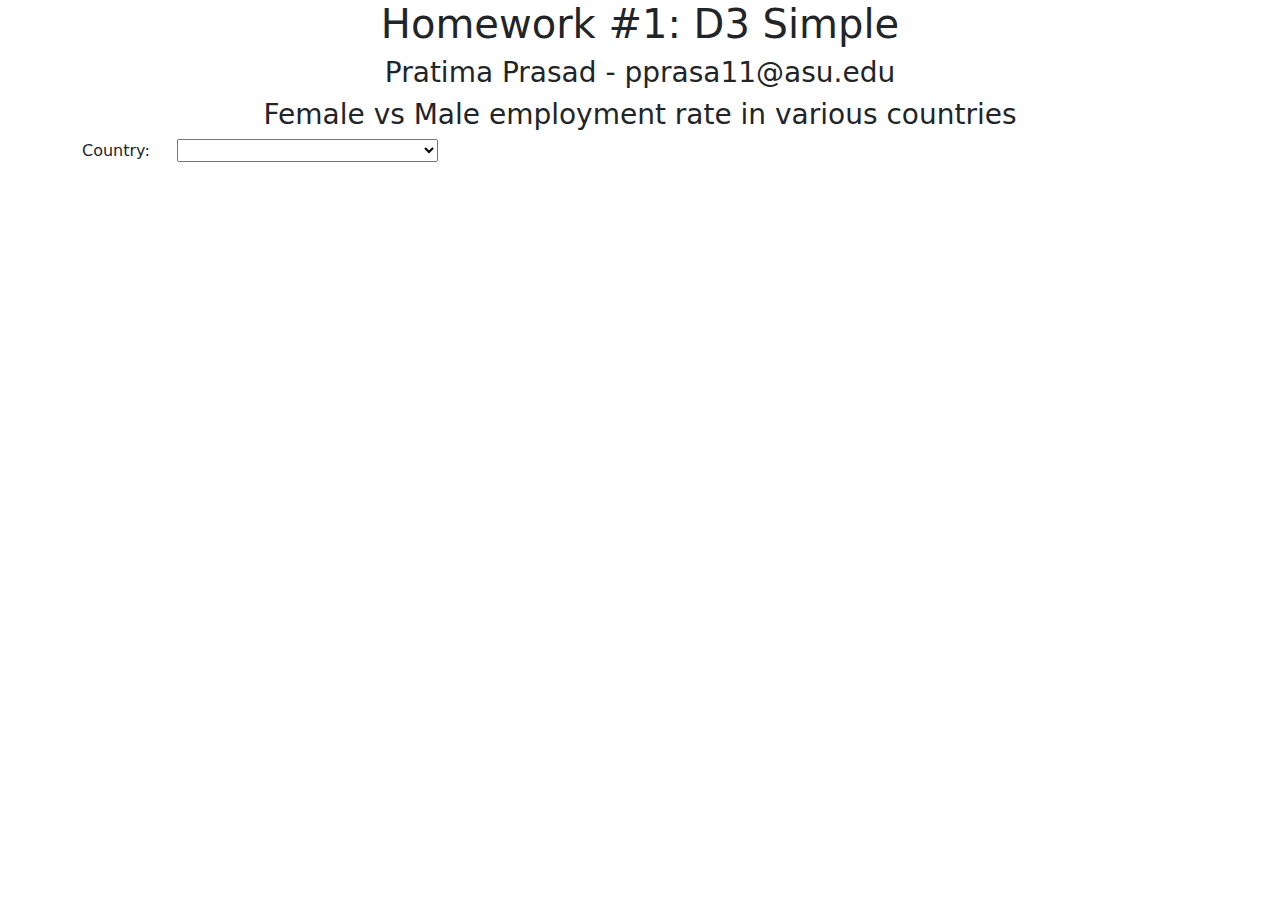
<file: homework-1-pratimaprasad17-main/homework-1-pratimaprasad17-main/index.html>
<!DOCTYPE html>
<html lang='en'>
    <head>
        <title>Homework #1: D3 Simple - CSE 578 - Fall 2023</title>
        <link rel="stylesheet" href="https://cdn.jsdelivr.net/npm/bootstrap@5.2.0/dist/css/bootstrap.min.css" />
        <link rel="stylesheet" href="style.css"/>
        <script src="https://d3js.org/d3.v7.min.js"></script>
        <script src="js/main.js"></script>
    </head>
    <body>
        <div class="container">
            <h1 class="text-center">Homework #1: D3 Simple</h1>
            <h3 class="text-center">Pratima Prasad - pprasa11@asu.edu</h3>
            <h3 class="text-center">Female vs Male employment rate in various countries</h3>
            <div class="row">
                <div class="col-1">Country: </div>
                <div class="col-3">
                    <!-- add your select here-->
                   <select id="countryDropdown" class="selectDropdown"></select>
                </div>
            </div>
            <div id="myDataVis">
                <!-- create svg here -->
                <svg id="lollipop-chart" width="1000px" height="600px"></svg>
            </div>
        </div> <!-- This is the end of the container div -->
    </body>
</html>
</file>
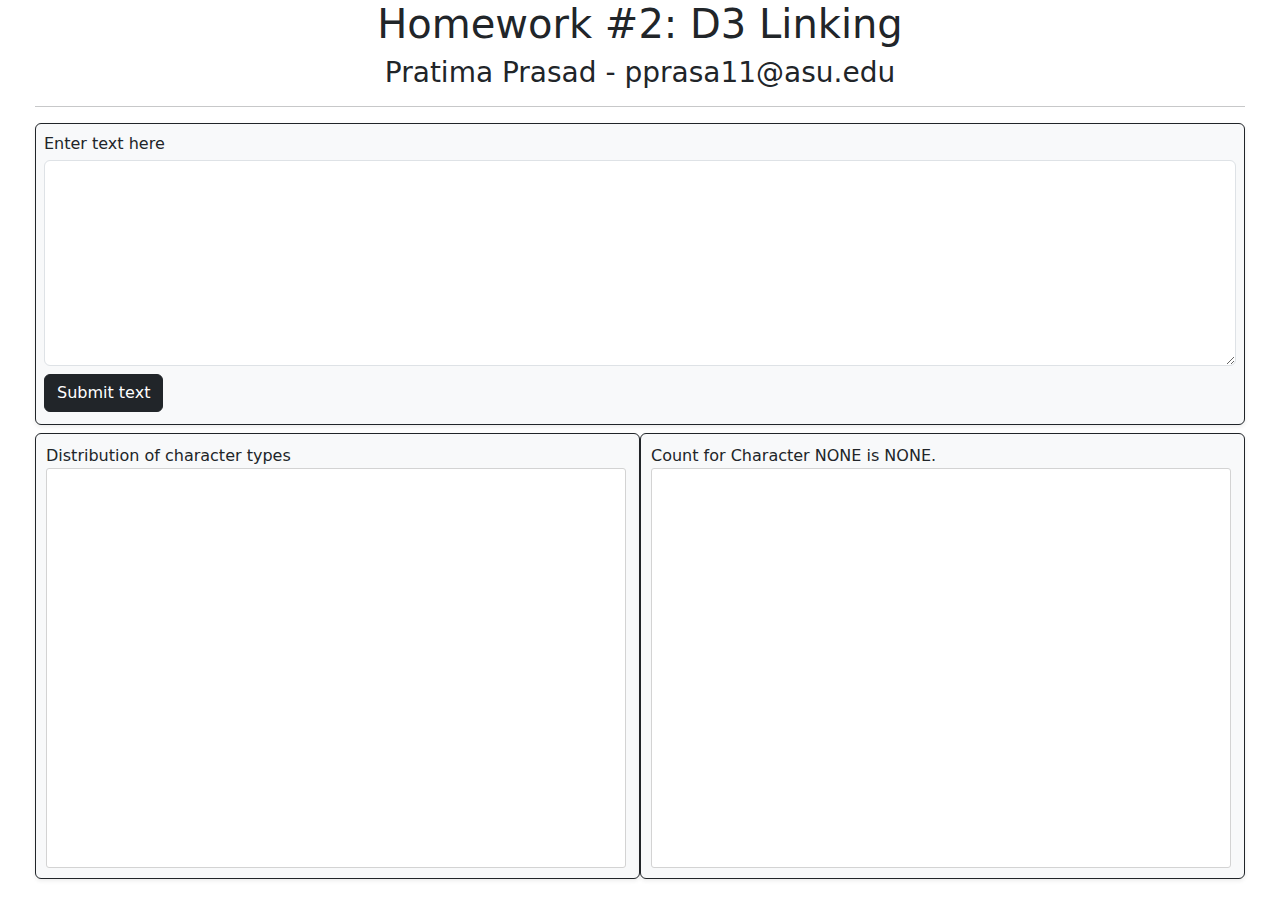
<file: homework-2-pratimaprasad17-main/homework-2-pratimaprasad17-main/index.html>
<!DOCTYPE html>
<html lang='en'>
    <head>
        <title>Homework #2: D3 Linking - CSE 578 - Fall 2023</title>
        <link rel="stylesheet" href="https://cdn.jsdelivr.net/npm/bootstrap@5.2.0/dist/css/bootstrap.min.css" />
        <script src="https://d3js.org/d3.v7.min.js"></script>
        <script src="main.js"></script>
        <style>
            svg {
                width: 580px;
                height: 400px;
                background-color: white;
                border: 1px solid #D3D3D3;
                border-radius: 3px;
            }
            .myContainer {
                margin:auto;
                width:1210px;
            }
            #bar_div{
                float:left;
                width:605px;
                padding:10px;
            }
            #pie_div {
                float:left;
                width:605px;
                padding:10px;
                justify-content: center;
                align-items: center;
            }
            .tooltip {
                display: none;
                position: absolute;
                background-color: white;
                border: 2px solid black;
                border-radius: 5px;
                padding: 5px;
                z-index: 999;
            }
        </style>
    </head>
    <body>
        <div class="myContainer">
            <h1 class="text-center">Homework #2: D3 Linking</h1>
            <h3 class="text-center">Pratima Prasad - pprasa11@asu.edu</h3>
            <hr>
            <form class="border border-dark rounded p-2 mb-2 bg-light shadow-sm">
                <label for="wordbox">Enter text here</label>
                <textarea class="form-control mb-2 mt-1" id="wordbox" rows="8"></textarea>
                <button type="button" class="btn btn-dark mb-1" id="submit" onclick="countCharacters();">Submit text</button>
            </form>    
            <div id="pie_div" class="border border-dark rounded bg-light shadow-sm">
                    Distribution of character types
                    <svg id="pie_svg"></svg>
            </div>
            <div id="bar_div" class="border border-dark rounded bg-light shadow-sm" class="tooltip" id="tooltip">
                    Count for Character <span id="character-name">NONE</span> is <span id="character-count">NONE</span>.
                    <svg id="bar_svg"></svg>
            </div>
            <div id="tooltip"></div>
        </div>&nbsp;&nbsp;&nbsp;
    </body>
</html>
</file>
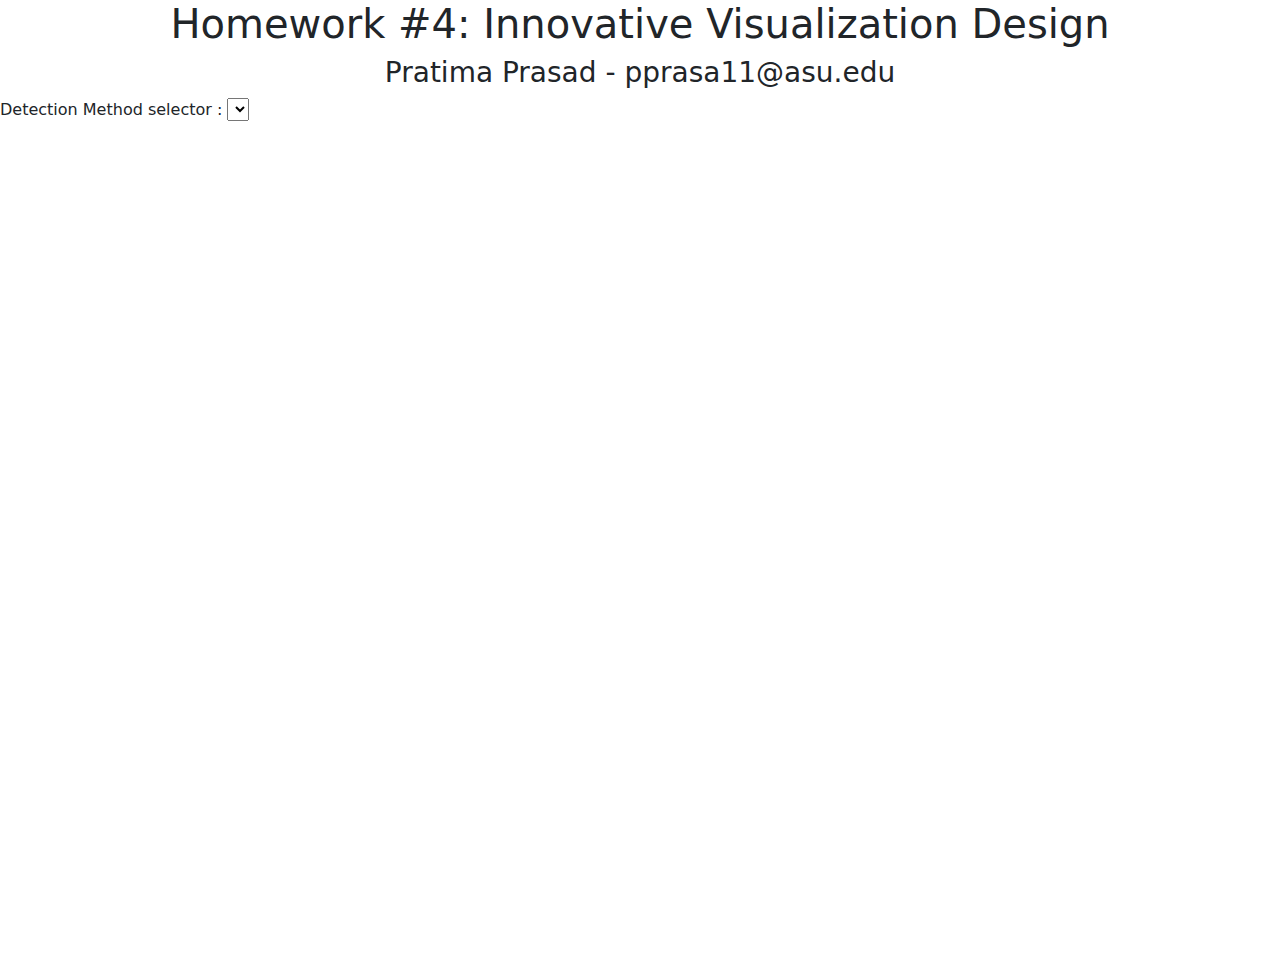
<file: homework-4-pratimaprasad17-main/homework-4-pratimaprasad17-main/index.html>
<!DOCTYPE html>
<html lang='en'>
    <head>
        <title>Homework #4: Innovative Visualization Design - CSE 578 - Fall 2023</title>
        <link rel="stylesheet" href="https://cdn.jsdelivr.net/npm/bootstrap@5.2.0/dist/css/bootstrap.min.css" />
        <link rel="stylesheet" href="style.css"/>
        <script src="https://d3js.org/d3.v7.min.js"></script>
        <script src="main.js"></script>
    </head>
    <body>
        <div class="container">
            <h1 class="text-center">Homework #4: Innovative Visualization Design</h1>
            <h3 class="text-center">Pratima Prasad - pprasa11@asu.edu</h3>
        </div>
        <div class="label-container">
            <label class="filterLabel" id="filterLabel" for="filterDropdown">Detection Method selector :</label>
            <select id="filterDropdown"></select>
        </div>
        <div class="chart-container">
            <svg id="scatterplot" width="100%" height="850px"></svg>
            <svg id="histogram" width="100%" height="850px"></svg>
            <div id="tooltip"></div>
        </div>
    </body>
</html>
</file>
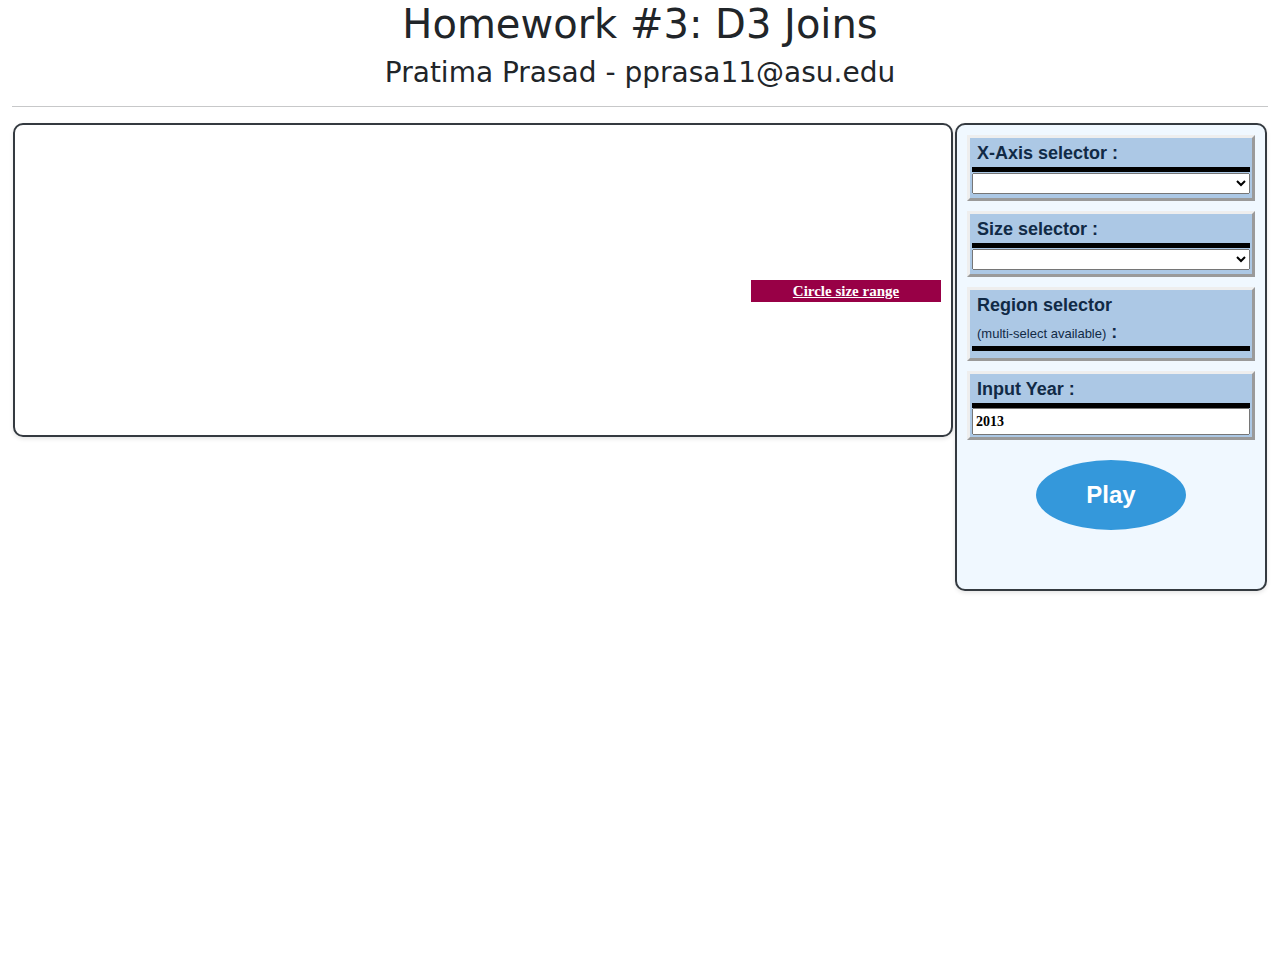
<file: homework-3-pratimaprasad17-main/homework-3-pratimaprasad17-main/data/index.html>
<!DOCTYPE html>
<html lang='en'>
    <head>
        <title>Homework #3: D3 Joins - CSE 578 - Fall 2023</title>
        <link rel="stylesheet" href="https://cdn.jsdelivr.net/npm/bootstrap@5.2.0/dist/css/bootstrap.min.css" />
        <link rel="stylesheet" type="text/css" href="style.css"/>
        <script src="https://d3js.org/d3.v7.min.js"></script>
        <script src="pprasa11.js"></script>

    </head>

    <body>
        <div class="container-fluid" id="myContainer">
            <div class="myHeader">
                <h1 class="text-center">Homework #3: D3 Joins</h1>
                <h3 class="text-center">Pratima Prasad - pprasa11@asu.edu</h3>
            <hr>
            </div>
            <div class="main-column">
                <div class="sub-column-1" id="sub-column-1">
                    <div class="chart-legend-key">
                        <div id="legend-container">
                            <svg id="legend"></svg>
                        </div>
                        <div id="key-container">
                            <label class="sizeRange"><u>Circle size range</u></label>
                            <span id="key" class="key"></svg>
                        </div>
                        <svg id="beeswamp-svg"></svg>
                        <div id="tooltip"></div>
                    </div>
                </div>
                <div class="sub-column-2">
                    <div class="control-panel" id="control-panel">
                        <div class="control-group">
                            <div class="label-container">
                                <label class="dropdown-label" id="dropdown-label" for="xAxisDropdown">X-Axis selector :</label>
                            </div>
                            <select id="xAxisDropdown" class="dropdown"></select>
                        </div>
                    
                        <div class="control-group">
                            <div class="label-container">
                                <label class="dropdown-label" id="dropdown-label" for="sizeDropdown">Size selector :</label>
                            </div>
                            <select id="sizeDropdown" class="dropdown"></select>
                        </div>
                       
                        <div class="control-group">
                            <div class="label-container">
                                <label class="region-label" id="dropdown-label" for="worldRegion_dropdown">Region selector</label> <label class="sub-title">(multi-select available) </label><label class="region-label"> :</label>
                            </div>
                            <div id="regions-checkboxes">
                                <div id="worldRegion_dropdown"></div>
                            </div>
                            <div class="button-container">
                            </div>  
                        </div>
                        
                        <div class="control-group">
                            <div class="label-container">
                                <label class="year-label" id="yearLabel" for="year">Input Year :</label>
                            </div>
                            <input type="number" class="input-year" id="yearInput" name="year" min="1960" max="2013" value="2013"/>
                           <!-- <input type="range" id="year-slider" min="1960" max="2013" value="2013"> -->
                        </div>

                        <div class="control-group-play-button">
                            <button id="play-button" class="play-button">Play</button>
                        </div>
                        <br>
                    </div>
                </div>
            </div>
            <!-- <div class="boxplot-container">
                <svg id="boxplot"></svg>
            </div> -->
        </div>
    </body>
</html>
</file>
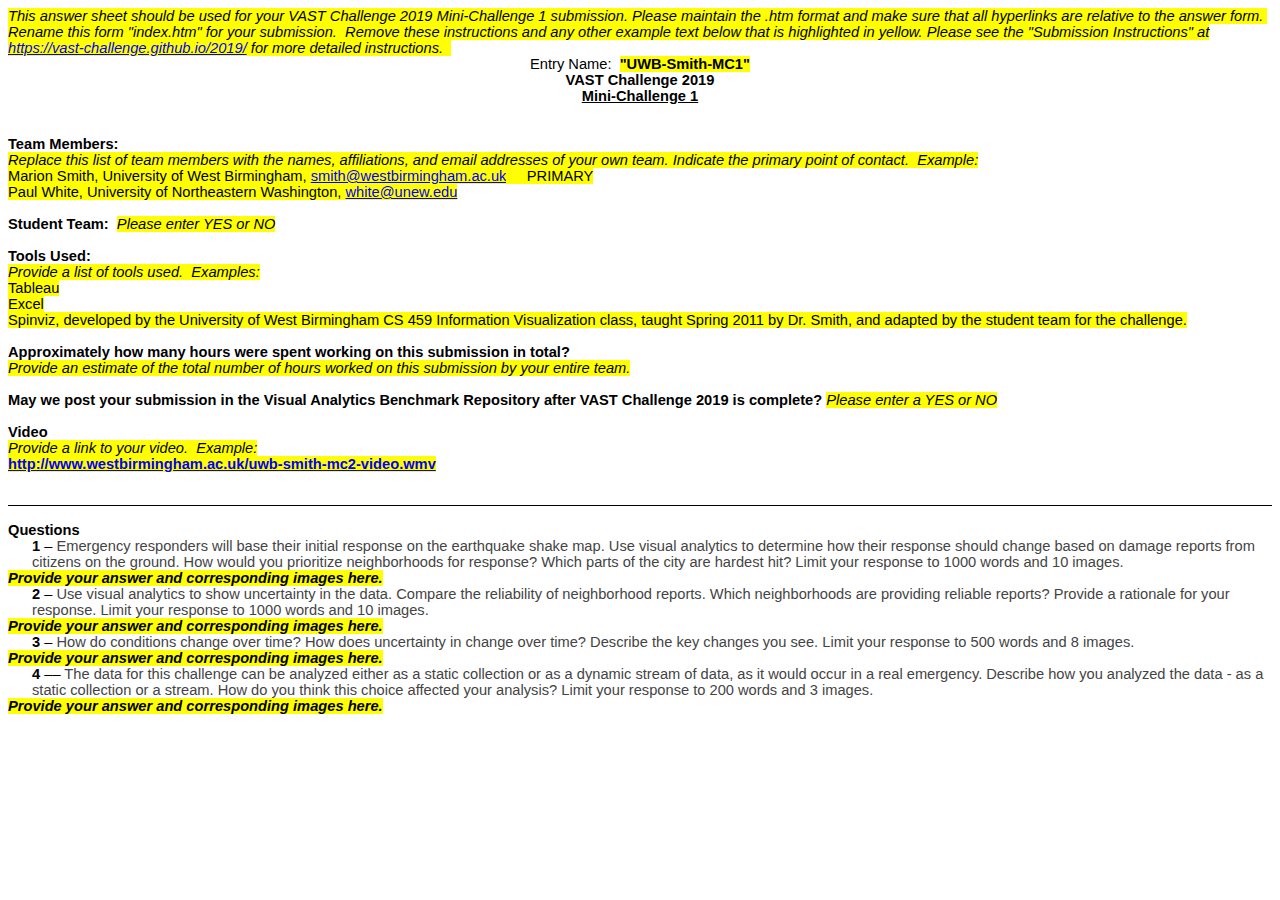
<file: Data Visualization Project/Devansh-Soham-Nihar-Pratima-Kalyani-Rutwik-devansh-nihar/Data/AnswerSheet/VAST Challenge 2019 MC1 Answer Sheet.htm>
<html xmlns:v="urn:schemas-microsoft-com:vml"
xmlns:o="urn:schemas-microsoft-com:office:office"
xmlns:w="urn:schemas-microsoft-com:office:word"
xmlns:m="http://schemas.microsoft.com/office/2004/12/omml"
xmlns="http://www.w3.org/TR/REC-html40">

<head>
<meta http-equiv=Content-Type content="text/html; charset=windows-1252">
<meta name=ProgId content=Word.Document>
<meta name=Generator content="Microsoft Word 15">
<meta name=Originator content="Microsoft Word 15">
<link rel=File-List
href="VAST%20Challenge%202019%20MC1%20Answer%20Sheet_files/filelist.xml">
<title>This form is a web page which was created in MS WORD and therefore can
be easily edited that way</title>
<!--[if gte mso 9]><xml>
 <o:DocumentProperties>
  <o:Author>Whiting, Mark A</o:Author>
  <o:LastAuthor>Whiting, Mark A</o:LastAuthor>
  <o:Revision>3</o:Revision>
  <o:TotalTime>48</o:TotalTime>
  <o:Created>2019-03-25T14:34:00Z</o:Created>
  <o:LastSaved>2019-03-27T15:24:00Z</o:LastSaved>
  <o:Pages>2</o:Pages>
  <o:Words>569</o:Words>
  <o:Characters>3247</o:Characters>
  <o:Company>Pacific Northwest Versions panel</o:Company>
  <o:Lines>27</o:Lines>
  <o:Paragraphs>7</o:Paragraphs>
  <o:CharactersWithSpaces>3809</o:CharactersWithSpaces>
  <o:Version>15.00</o:Version>
 </o:DocumentProperties>
</xml><![endif]-->
<link rel=themeData
href="VAST%20Challenge%202019%20MC1%20Answer%20Sheet_files/themedata.thmx">
<link rel=colorSchemeMapping
href="VAST%20Challenge%202019%20MC1%20Answer%20Sheet_files/colorschememapping.xml">
<!--[if gte mso 9]><xml>
 <w:WordDocument>
  <w:View>Print</w:View>
  <w:SpellingState>Clean</w:SpellingState>
  <w:GrammarState>Clean</w:GrammarState>
  <w:TrackMoves>false</w:TrackMoves>
  <w:TrackFormatting/>
  <w:ValidateAgainstSchemas/>
  <w:SaveIfXMLInvalid>false</w:SaveIfXMLInvalid>
  <w:IgnoreMixedContent>false</w:IgnoreMixedContent>
  <w:AlwaysShowPlaceholderText>false</w:AlwaysShowPlaceholderText>
  <w:DoNotPromoteQF/>
  <w:LidThemeOther>EN-US</w:LidThemeOther>
  <w:LidThemeAsian>X-NONE</w:LidThemeAsian>
  <w:LidThemeComplexScript>X-NONE</w:LidThemeComplexScript>
  <w:Compatibility>
   <w:BreakWrappedTables/>
   <w:SnapToGridInCell/>
   <w:WrapTextWithPunct/>
   <w:UseAsianBreakRules/>
   <w:DontGrowAutofit/>
   <w:SplitPgBreakAndParaMark/>
   <w:DontVertAlignCellWithSp/>
   <w:DontBreakConstrainedForcedTables/>
   <w:DontVertAlignInTxbx/>
   <w:Word11KerningPairs/>
   <w:CachedColBalance/>
  </w:Compatibility>
  <w:BrowserLevel>MicrosoftInternetExplorer4</w:BrowserLevel>
  <m:mathPr>
   <m:mathFont m:val="Cambria Math"/>
   <m:brkBin m:val="before"/>
   <m:brkBinSub m:val="&#45;-"/>
   <m:smallFrac m:val="off"/>
   <m:dispDef/>
   <m:lMargin m:val="0"/>
   <m:rMargin m:val="0"/>
   <m:defJc m:val="centerGroup"/>
   <m:wrapIndent m:val="1440"/>
   <m:intLim m:val="subSup"/>
   <m:naryLim m:val="undOvr"/>
  </m:mathPr></w:WordDocument>
</xml><![endif]--><!--[if gte mso 9]><xml>
 <w:LatentStyles DefLockedState="false" DefUnhideWhenUsed="false"
  DefSemiHidden="false" DefQFormat="false" DefPriority="99"
  LatentStyleCount="371">
  <w:LsdException Locked="false" Priority="0" QFormat="true" Name="Normal"/>
  <w:LsdException Locked="false" Priority="9" QFormat="true" Name="heading 1"/>
  <w:LsdException Locked="false" Priority="9" QFormat="true" Name="heading 2"/>
  <w:LsdException Locked="false" Priority="9" QFormat="true" Name="heading 3"/>
  <w:LsdException Locked="false" Priority="9" SemiHidden="true"
   UnhideWhenUsed="true" QFormat="true" Name="heading 4"/>
  <w:LsdException Locked="false" Priority="9" SemiHidden="true"
   UnhideWhenUsed="true" QFormat="true" Name="heading 5"/>
  <w:LsdException Locked="false" Priority="9" SemiHidden="true"
   UnhideWhenUsed="true" QFormat="true" Name="heading 6"/>
  <w:LsdException Locked="false" Priority="9" SemiHidden="true"
   UnhideWhenUsed="true" QFormat="true" Name="heading 7"/>
  <w:LsdException Locked="false" Priority="9" SemiHidden="true"
   UnhideWhenUsed="true" QFormat="true" Name="heading 8"/>
  <w:LsdException Locked="false" Priority="9" SemiHidden="true"
   UnhideWhenUsed="true" QFormat="true" Name="heading 9"/>
  <w:LsdException Locked="false" SemiHidden="true" UnhideWhenUsed="true"
   Name="index 1"/>
  <w:LsdException Locked="false" SemiHidden="true" UnhideWhenUsed="true"
   Name="index 2"/>
  <w:LsdException Locked="false" SemiHidden="true" UnhideWhenUsed="true"
   Name="index 3"/>
  <w:LsdException Locked="false" SemiHidden="true" UnhideWhenUsed="true"
   Name="index 4"/>
  <w:LsdException Locked="false" SemiHidden="true" UnhideWhenUsed="true"
   Name="index 5"/>
  <w:LsdException Locked="false" SemiHidden="true" UnhideWhenUsed="true"
   Name="index 6"/>
  <w:LsdException Locked="false" SemiHidden="true" UnhideWhenUsed="true"
   Name="index 7"/>
  <w:LsdException Locked="false" SemiHidden="true" UnhideWhenUsed="true"
   Name="index 8"/>
  <w:LsdException Locked="false" SemiHidden="true" UnhideWhenUsed="true"
   Name="index 9"/>
  <w:LsdException Locked="false" Priority="39" SemiHidden="true"
   UnhideWhenUsed="true" Name="toc 1"/>
  <w:LsdException Locked="false" Priority="39" SemiHidden="true"
   UnhideWhenUsed="true" Name="toc 2"/>
  <w:LsdException Locked="false" Priority="39" SemiHidden="true"
   UnhideWhenUsed="true" Name="toc 3"/>
  <w:LsdException Locked="false" Priority="39" SemiHidden="true"
   UnhideWhenUsed="true" Name="toc 4"/>
  <w:LsdException Locked="false" Priority="39" SemiHidden="true"
   UnhideWhenUsed="true" Name="toc 5"/>
  <w:LsdException Locked="false" Priority="39" SemiHidden="true"
   UnhideWhenUsed="true" Name="toc 6"/>
  <w:LsdException Locked="false" Priority="39" SemiHidden="true"
   UnhideWhenUsed="true" Name="toc 7"/>
  <w:LsdException Locked="false" Priority="39" SemiHidden="true"
   UnhideWhenUsed="true" Name="toc 8"/>
  <w:LsdException Locked="false" Priority="39" SemiHidden="true"
   UnhideWhenUsed="true" Name="toc 9"/>
  <w:LsdException Locked="false" SemiHidden="true" UnhideWhenUsed="true"
   Name="Normal Indent"/>
  <w:LsdException Locked="false" SemiHidden="true" UnhideWhenUsed="true"
   Name="footnote text"/>
  <w:LsdException Locked="false" SemiHidden="true" UnhideWhenUsed="true"
   Name="annotation text"/>
  <w:LsdException Locked="false" SemiHidden="true" UnhideWhenUsed="true"
   Name="header"/>
  <w:LsdException Locked="false" SemiHidden="true" UnhideWhenUsed="true"
   Name="footer"/>
  <w:LsdException Locked="false" SemiHidden="true" UnhideWhenUsed="true"
   Name="index heading"/>
  <w:LsdException Locked="false" Priority="35" SemiHidden="true"
   UnhideWhenUsed="true" QFormat="true" Name="caption"/>
  <w:LsdException Locked="false" SemiHidden="true" UnhideWhenUsed="true"
   Name="table of figures"/>
  <w:LsdException Locked="false" SemiHidden="true" UnhideWhenUsed="true"
   Name="envelope address"/>
  <w:LsdException Locked="false" SemiHidden="true" UnhideWhenUsed="true"
   Name="envelope return"/>
  <w:LsdException Locked="false" SemiHidden="true" UnhideWhenUsed="true"
   Name="footnote reference"/>
  <w:LsdException Locked="false" SemiHidden="true" UnhideWhenUsed="true"
   Name="annotation reference"/>
  <w:LsdException Locked="false" SemiHidden="true" UnhideWhenUsed="true"
   Name="line number"/>
  <w:LsdException Locked="false" SemiHidden="true" UnhideWhenUsed="true"
   Name="page number"/>
  <w:LsdException Locked="false" SemiHidden="true" UnhideWhenUsed="true"
   Name="endnote reference"/>
  <w:LsdException Locked="false" SemiHidden="true" UnhideWhenUsed="true"
   Name="endnote text"/>
  <w:LsdException Locked="false" SemiHidden="true" UnhideWhenUsed="true"
   Name="table of authorities"/>
  <w:LsdException Locked="false" SemiHidden="true" UnhideWhenUsed="true"
   Name="macro"/>
  <w:LsdException Locked="false" SemiHidden="true" UnhideWhenUsed="true"
   Name="toa heading"/>
  <w:LsdException Locked="false" SemiHidden="true" UnhideWhenUsed="true"
   Name="List"/>
  <w:LsdException Locked="false" SemiHidden="true" UnhideWhenUsed="true"
   Name="List Bullet"/>
  <w:LsdException Locked="false" SemiHidden="true" UnhideWhenUsed="true"
   Name="List Number"/>
  <w:LsdException Locked="false" SemiHidden="true" UnhideWhenUsed="true"
   Name="List 2"/>
  <w:LsdException Locked="false" SemiHidden="true" UnhideWhenUsed="true"
   Name="List 3"/>
  <w:LsdException Locked="false" SemiHidden="true" UnhideWhenUsed="true"
   Name="List 4"/>
  <w:LsdException Locked="false" SemiHidden="true" UnhideWhenUsed="true"
   Name="List 5"/>
  <w:LsdException Locked="false" SemiHidden="true" UnhideWhenUsed="true"
   Name="List Bullet 2"/>
  <w:LsdException Locked="false" SemiHidden="true" UnhideWhenUsed="true"
   Name="List Bullet 3"/>
  <w:LsdException Locked="false" SemiHidden="true" UnhideWhenUsed="true"
   Name="List Bullet 4"/>
  <w:LsdException Locked="false" SemiHidden="true" UnhideWhenUsed="true"
   Name="List Bullet 5"/>
  <w:LsdException Locked="false" SemiHidden="true" UnhideWhenUsed="true"
   Name="List Number 2"/>
  <w:LsdException Locked="false" SemiHidden="true" UnhideWhenUsed="true"
   Name="List Number 3"/>
  <w:LsdException Locked="false" SemiHidden="true" UnhideWhenUsed="true"
   Name="List Number 4"/>
  <w:LsdException Locked="false" SemiHidden="true" UnhideWhenUsed="true"
   Name="List Number 5"/>
  <w:LsdException Locked="false" Priority="10" QFormat="true" Name="Title"/>
  <w:LsdException Locked="false" SemiHidden="true" UnhideWhenUsed="true"
   Name="Closing"/>
  <w:LsdException Locked="false" SemiHidden="true" UnhideWhenUsed="true"
   Name="Signature"/>
  <w:LsdException Locked="false" Priority="1" SemiHidden="true"
   UnhideWhenUsed="true" Name="Default Paragraph Font"/>
  <w:LsdException Locked="false" SemiHidden="true" UnhideWhenUsed="true"
   Name="Body Text"/>
  <w:LsdException Locked="false" SemiHidden="true" UnhideWhenUsed="true"
   Name="Body Text Indent"/>
  <w:LsdException Locked="false" SemiHidden="true" UnhideWhenUsed="true"
   Name="List Continue"/>
  <w:LsdException Locked="false" SemiHidden="true" UnhideWhenUsed="true"
   Name="List Continue 2"/>
  <w:LsdException Locked="false" SemiHidden="true" UnhideWhenUsed="true"
   Name="List Continue 3"/>
  <w:LsdException Locked="false" SemiHidden="true" UnhideWhenUsed="true"
   Name="List Continue 4"/>
  <w:LsdException Locked="false" SemiHidden="true" UnhideWhenUsed="true"
   Name="List Continue 5"/>
  <w:LsdException Locked="false" SemiHidden="true" UnhideWhenUsed="true"
   Name="Message Header"/>
  <w:LsdException Locked="false" Priority="11" QFormat="true" Name="Subtitle"/>
  <w:LsdException Locked="false" SemiHidden="true" UnhideWhenUsed="true"
   Name="Salutation"/>
  <w:LsdException Locked="false" SemiHidden="true" UnhideWhenUsed="true"
   Name="Date"/>
  <w:LsdException Locked="false" SemiHidden="true" UnhideWhenUsed="true"
   Name="Body Text First Indent"/>
  <w:LsdException Locked="false" SemiHidden="true" UnhideWhenUsed="true"
   Name="Body Text First Indent 2"/>
  <w:LsdException Locked="false" SemiHidden="true" UnhideWhenUsed="true"
   Name="Note Heading"/>
  <w:LsdException Locked="false" SemiHidden="true" UnhideWhenUsed="true"
   Name="Body Text 2"/>
  <w:LsdException Locked="false" SemiHidden="true" UnhideWhenUsed="true"
   Name="Body Text 3"/>
  <w:LsdException Locked="false" SemiHidden="true" UnhideWhenUsed="true"
   Name="Body Text Indent 2"/>
  <w:LsdException Locked="false" SemiHidden="true" UnhideWhenUsed="true"
   Name="Body Text Indent 3"/>
  <w:LsdException Locked="false" SemiHidden="true" UnhideWhenUsed="true"
   Name="Block Text"/>
  <w:LsdException Locked="false" SemiHidden="true" UnhideWhenUsed="true"
   Name="Hyperlink"/>
  <w:LsdException Locked="false" SemiHidden="true" UnhideWhenUsed="true"
   Name="FollowedHyperlink"/>
  <w:LsdException Locked="false" Priority="22" QFormat="true" Name="Strong"/>
  <w:LsdException Locked="false" Priority="20" QFormat="true" Name="Emphasis"/>
  <w:LsdException Locked="false" SemiHidden="true" UnhideWhenUsed="true"
   Name="Document Map"/>
  <w:LsdException Locked="false" SemiHidden="true" UnhideWhenUsed="true"
   Name="Plain Text"/>
  <w:LsdException Locked="false" SemiHidden="true" UnhideWhenUsed="true"
   Name="E-mail Signature"/>
  <w:LsdException Locked="false" SemiHidden="true" UnhideWhenUsed="true"
   Name="HTML Top of Form"/>
  <w:LsdException Locked="false" SemiHidden="true" UnhideWhenUsed="true"
   Name="HTML Bottom of Form"/>
  <w:LsdException Locked="false" SemiHidden="true" UnhideWhenUsed="true"
   Name="Normal (Web)"/>
  <w:LsdException Locked="false" SemiHidden="true" UnhideWhenUsed="true"
   Name="HTML Acronym"/>
  <w:LsdException Locked="false" SemiHidden="true" UnhideWhenUsed="true"
   Name="HTML Address"/>
  <w:LsdException Locked="false" SemiHidden="true" UnhideWhenUsed="true"
   Name="HTML Cite"/>
  <w:LsdException Locked="false" SemiHidden="true" UnhideWhenUsed="true"
   Name="HTML Code"/>
  <w:LsdException Locked="false" SemiHidden="true" UnhideWhenUsed="true"
   Name="HTML Definition"/>
  <w:LsdException Locked="false" SemiHidden="true" UnhideWhenUsed="true"
   Name="HTML Keyboard"/>
  <w:LsdException Locked="false" SemiHidden="true" UnhideWhenUsed="true"
   Name="HTML Preformatted"/>
  <w:LsdException Locked="false" SemiHidden="true" UnhideWhenUsed="true"
   Name="HTML Sample"/>
  <w:LsdException Locked="false" SemiHidden="true" UnhideWhenUsed="true"
   Name="HTML Typewriter"/>
  <w:LsdException Locked="false" SemiHidden="true" UnhideWhenUsed="true"
   Name="HTML Variable"/>
  <w:LsdException Locked="false" SemiHidden="true" UnhideWhenUsed="true"
   Name="Normal Table"/>
  <w:LsdException Locked="false" SemiHidden="true" UnhideWhenUsed="true"
   Name="annotation subject"/>
  <w:LsdException Locked="false" SemiHidden="true" UnhideWhenUsed="true"
   Name="No List"/>
  <w:LsdException Locked="false" SemiHidden="true" UnhideWhenUsed="true"
   Name="Outline List 1"/>
  <w:LsdException Locked="false" SemiHidden="true" UnhideWhenUsed="true"
   Name="Outline List 2"/>
  <w:LsdException Locked="false" SemiHidden="true" UnhideWhenUsed="true"
   Name="Outline List 3"/>
  <w:LsdException Locked="false" SemiHidden="true" UnhideWhenUsed="true"
   Name="Table Simple 1"/>
  <w:LsdException Locked="false" SemiHidden="true" UnhideWhenUsed="true"
   Name="Table Simple 2"/>
  <w:LsdException Locked="false" SemiHidden="true" UnhideWhenUsed="true"
   Name="Table Simple 3"/>
  <w:LsdException Locked="false" SemiHidden="true" UnhideWhenUsed="true"
   Name="Table Classic 1"/>
  <w:LsdException Locked="false" SemiHidden="true" UnhideWhenUsed="true"
   Name="Table Classic 2"/>
  <w:LsdException Locked="false" SemiHidden="true" UnhideWhenUsed="true"
   Name="Table Classic 3"/>
  <w:LsdException Locked="false" SemiHidden="true" UnhideWhenUsed="true"
   Name="Table Classic 4"/>
  <w:LsdException Locked="false" SemiHidden="true" UnhideWhenUsed="true"
   Name="Table Colorful 1"/>
  <w:LsdException Locked="false" SemiHidden="true" UnhideWhenUsed="true"
   Name="Table Colorful 2"/>
  <w:LsdException Locked="false" SemiHidden="true" UnhideWhenUsed="true"
   Name="Table Colorful 3"/>
  <w:LsdException Locked="false" SemiHidden="true" UnhideWhenUsed="true"
   Name="Table Columns 1"/>
  <w:LsdException Locked="false" SemiHidden="true" UnhideWhenUsed="true"
   Name="Table Columns 2"/>
  <w:LsdException Locked="false" SemiHidden="true" UnhideWhenUsed="true"
   Name="Table Columns 3"/>
  <w:LsdException Locked="false" SemiHidden="true" UnhideWhenUsed="true"
   Name="Table Columns 4"/>
  <w:LsdException Locked="false" SemiHidden="true" UnhideWhenUsed="true"
   Name="Table Columns 5"/>
  <w:LsdException Locked="false" SemiHidden="true" UnhideWhenUsed="true"
   Name="Table Grid 1"/>
  <w:LsdException Locked="false" SemiHidden="true" UnhideWhenUsed="true"
   Name="Table Grid 2"/>
  <w:LsdException Locked="false" SemiHidden="true" UnhideWhenUsed="true"
   Name="Table Grid 3"/>
  <w:LsdException Locked="false" SemiHidden="true" UnhideWhenUsed="true"
   Name="Table Grid 4"/>
  <w:LsdException Locked="false" SemiHidden="true" UnhideWhenUsed="true"
   Name="Table Grid 5"/>
  <w:LsdException Locked="false" SemiHidden="true" UnhideWhenUsed="true"
   Name="Table Grid 6"/>
  <w:LsdException Locked="false" SemiHidden="true" UnhideWhenUsed="true"
   Name="Table Grid 7"/>
  <w:LsdException Locked="false" SemiHidden="true" UnhideWhenUsed="true"
   Name="Table Grid 8"/>
  <w:LsdException Locked="false" SemiHidden="true" UnhideWhenUsed="true"
   Name="Table List 1"/>
  <w:LsdException Locked="false" SemiHidden="true" UnhideWhenUsed="true"
   Name="Table List 2"/>
  <w:LsdException Locked="false" SemiHidden="true" UnhideWhenUsed="true"
   Name="Table List 3"/>
  <w:LsdException Locked="false" SemiHidden="true" UnhideWhenUsed="true"
   Name="Table List 4"/>
  <w:LsdException Locked="false" SemiHidden="true" UnhideWhenUsed="true"
   Name="Table List 5"/>
  <w:LsdException Locked="false" SemiHidden="true" UnhideWhenUsed="true"
   Name="Table List 6"/>
  <w:LsdException Locked="false" SemiHidden="true" UnhideWhenUsed="true"
   Name="Table List 7"/>
  <w:LsdException Locked="false" SemiHidden="true" UnhideWhenUsed="true"
   Name="Table List 8"/>
  <w:LsdException Locked="false" SemiHidden="true" UnhideWhenUsed="true"
   Name="Table 3D effects 1"/>
  <w:LsdException Locked="false" SemiHidden="true" UnhideWhenUsed="true"
   Name="Table 3D effects 2"/>
  <w:LsdException Locked="false" SemiHidden="true" UnhideWhenUsed="true"
   Name="Table 3D effects 3"/>
  <w:LsdException Locked="false" SemiHidden="true" UnhideWhenUsed="true"
   Name="Table Contemporary"/>
  <w:LsdException Locked="false" SemiHidden="true" UnhideWhenUsed="true"
   Name="Table Elegant"/>
  <w:LsdException Locked="false" SemiHidden="true" UnhideWhenUsed="true"
   Name="Table Professional"/>
  <w:LsdException Locked="false" SemiHidden="true" UnhideWhenUsed="true"
   Name="Table Subtle 1"/>
  <w:LsdException Locked="false" SemiHidden="true" UnhideWhenUsed="true"
   Name="Table Subtle 2"/>
  <w:LsdException Locked="false" SemiHidden="true" UnhideWhenUsed="true"
   Name="Table Web 1"/>
  <w:LsdException Locked="false" SemiHidden="true" UnhideWhenUsed="true"
   Name="Table Web 2"/>
  <w:LsdException Locked="false" SemiHidden="true" UnhideWhenUsed="true"
   Name="Table Web 3"/>
  <w:LsdException Locked="false" SemiHidden="true" UnhideWhenUsed="true"
   Name="Balloon Text"/>
  <w:LsdException Locked="false" Priority="59" Name="Table Grid"/>
  <w:LsdException Locked="false" SemiHidden="true" UnhideWhenUsed="true"
   Name="Table Theme"/>
  <w:LsdException Locked="false" SemiHidden="true" Name="Placeholder Text"/>
  <w:LsdException Locked="false" Priority="1" QFormat="true" Name="No Spacing"/>
  <w:LsdException Locked="false" Priority="60" Name="Light Shading"/>
  <w:LsdException Locked="false" Priority="61" Name="Light List"/>
  <w:LsdException Locked="false" Priority="62" Name="Light Grid"/>
  <w:LsdException Locked="false" Priority="63" Name="Medium Shading 1"/>
  <w:LsdException Locked="false" Priority="64" Name="Medium Shading 2"/>
  <w:LsdException Locked="false" Priority="65" Name="Medium List 1"/>
  <w:LsdException Locked="false" Priority="66" Name="Medium List 2"/>
  <w:LsdException Locked="false" Priority="67" Name="Medium Grid 1"/>
  <w:LsdException Locked="false" Priority="68" Name="Medium Grid 2"/>
  <w:LsdException Locked="false" Priority="69" Name="Medium Grid 3"/>
  <w:LsdException Locked="false" Priority="70" Name="Dark List"/>
  <w:LsdException Locked="false" Priority="71" Name="Colorful Shading"/>
  <w:LsdException Locked="false" Priority="72" Name="Colorful List"/>
  <w:LsdException Locked="false" Priority="73" Name="Colorful Grid"/>
  <w:LsdException Locked="false" Priority="60" Name="Light Shading Accent 1"/>
  <w:LsdException Locked="false" Priority="61" Name="Light List Accent 1"/>
  <w:LsdException Locked="false" Priority="62" Name="Light Grid Accent 1"/>
  <w:LsdException Locked="false" Priority="63" Name="Medium Shading 1 Accent 1"/>
  <w:LsdException Locked="false" Priority="64" Name="Medium Shading 2 Accent 1"/>
  <w:LsdException Locked="false" Priority="65" Name="Medium List 1 Accent 1"/>
  <w:LsdException Locked="false" SemiHidden="true" Name="Revision"/>
  <w:LsdException Locked="false" Priority="34" QFormat="true"
   Name="List Paragraph"/>
  <w:LsdException Locked="false" Priority="29" QFormat="true" Name="Quote"/>
  <w:LsdException Locked="false" Priority="30" QFormat="true"
   Name="Intense Quote"/>
  <w:LsdException Locked="false" Priority="66" Name="Medium List 2 Accent 1"/>
  <w:LsdException Locked="false" Priority="67" Name="Medium Grid 1 Accent 1"/>
  <w:LsdException Locked="false" Priority="68" Name="Medium Grid 2 Accent 1"/>
  <w:LsdException Locked="false" Priority="69" Name="Medium Grid 3 Accent 1"/>
  <w:LsdException Locked="false" Priority="70" Name="Dark List Accent 1"/>
  <w:LsdException Locked="false" Priority="71" Name="Colorful Shading Accent 1"/>
  <w:LsdException Locked="false" Priority="72" Name="Colorful List Accent 1"/>
  <w:LsdException Locked="false" Priority="73" Name="Colorful Grid Accent 1"/>
  <w:LsdException Locked="false" Priority="60" Name="Light Shading Accent 2"/>
  <w:LsdException Locked="false" Priority="61" Name="Light List Accent 2"/>
  <w:LsdException Locked="false" Priority="62" Name="Light Grid Accent 2"/>
  <w:LsdException Locked="false" Priority="63" Name="Medium Shading 1 Accent 2"/>
  <w:LsdException Locked="false" Priority="64" Name="Medium Shading 2 Accent 2"/>
  <w:LsdException Locked="false" Priority="65" Name="Medium List 1 Accent 2"/>
  <w:LsdException Locked="false" Priority="66" Name="Medium List 2 Accent 2"/>
  <w:LsdException Locked="false" Priority="67" Name="Medium Grid 1 Accent 2"/>
  <w:LsdException Locked="false" Priority="68" Name="Medium Grid 2 Accent 2"/>
  <w:LsdException Locked="false" Priority="69" Name="Medium Grid 3 Accent 2"/>
  <w:LsdException Locked="false" Priority="70" Name="Dark List Accent 2"/>
  <w:LsdException Locked="false" Priority="71" Name="Colorful Shading Accent 2"/>
  <w:LsdException Locked="false" Priority="72" Name="Colorful List Accent 2"/>
  <w:LsdException Locked="false" Priority="73" Name="Colorful Grid Accent 2"/>
  <w:LsdException Locked="false" Priority="60" Name="Light Shading Accent 3"/>
  <w:LsdException Locked="false" Priority="61" Name="Light List Accent 3"/>
  <w:LsdException Locked="false" Priority="62" Name="Light Grid Accent 3"/>
  <w:LsdException Locked="false" Priority="63" Name="Medium Shading 1 Accent 3"/>
  <w:LsdException Locked="false" Priority="64" Name="Medium Shading 2 Accent 3"/>
  <w:LsdException Locked="false" Priority="65" Name="Medium List 1 Accent 3"/>
  <w:LsdException Locked="false" Priority="66" Name="Medium List 2 Accent 3"/>
  <w:LsdException Locked="false" Priority="67" Name="Medium Grid 1 Accent 3"/>
  <w:LsdException Locked="false" Priority="68" Name="Medium Grid 2 Accent 3"/>
  <w:LsdException Locked="false" Priority="69" Name="Medium Grid 3 Accent 3"/>
  <w:LsdException Locked="false" Priority="70" Name="Dark List Accent 3"/>
  <w:LsdException Locked="false" Priority="71" Name="Colorful Shading Accent 3"/>
  <w:LsdException Locked="false" Priority="72" Name="Colorful List Accent 3"/>
  <w:LsdException Locked="false" Priority="73" Name="Colorful Grid Accent 3"/>
  <w:LsdException Locked="false" Priority="60" Name="Light Shading Accent 4"/>
  <w:LsdException Locked="false" Priority="61" Name="Light List Accent 4"/>
  <w:LsdException Locked="false" Priority="62" Name="Light Grid Accent 4"/>
  <w:LsdException Locked="false" Priority="63" Name="Medium Shading 1 Accent 4"/>
  <w:LsdException Locked="false" Priority="64" Name="Medium Shading 2 Accent 4"/>
  <w:LsdException Locked="false" Priority="65" Name="Medium List 1 Accent 4"/>
  <w:LsdException Locked="false" Priority="66" Name="Medium List 2 Accent 4"/>
  <w:LsdException Locked="false" Priority="67" Name="Medium Grid 1 Accent 4"/>
  <w:LsdException Locked="false" Priority="68" Name="Medium Grid 2 Accent 4"/>
  <w:LsdException Locked="false" Priority="69" Name="Medium Grid 3 Accent 4"/>
  <w:LsdException Locked="false" Priority="70" Name="Dark List Accent 4"/>
  <w:LsdException Locked="false" Priority="71" Name="Colorful Shading Accent 4"/>
  <w:LsdException Locked="false" Priority="72" Name="Colorful List Accent 4"/>
  <w:LsdException Locked="false" Priority="73" Name="Colorful Grid Accent 4"/>
  <w:LsdException Locked="false" Priority="60" Name="Light Shading Accent 5"/>
  <w:LsdException Locked="false" Priority="61" Name="Light List Accent 5"/>
  <w:LsdException Locked="false" Priority="62" Name="Light Grid Accent 5"/>
  <w:LsdException Locked="false" Priority="63" Name="Medium Shading 1 Accent 5"/>
  <w:LsdException Locked="false" Priority="64" Name="Medium Shading 2 Accent 5"/>
  <w:LsdException Locked="false" Priority="65" Name="Medium List 1 Accent 5"/>
  <w:LsdException Locked="false" Priority="66" Name="Medium List 2 Accent 5"/>
  <w:LsdException Locked="false" Priority="67" Name="Medium Grid 1 Accent 5"/>
  <w:LsdException Locked="false" Priority="68" Name="Medium Grid 2 Accent 5"/>
  <w:LsdException Locked="false" Priority="69" Name="Medium Grid 3 Accent 5"/>
  <w:LsdException Locked="false" Priority="70" Name="Dark List Accent 5"/>
  <w:LsdException Locked="false" Priority="71" Name="Colorful Shading Accent 5"/>
  <w:LsdException Locked="false" Priority="72" Name="Colorful List Accent 5"/>
  <w:LsdException Locked="false" Priority="73" Name="Colorful Grid Accent 5"/>
  <w:LsdException Locked="false" Priority="60" Name="Light Shading Accent 6"/>
  <w:LsdException Locked="false" Priority="61" Name="Light List Accent 6"/>
  <w:LsdException Locked="false" Priority="62" Name="Light Grid Accent 6"/>
  <w:LsdException Locked="false" Priority="63" Name="Medium Shading 1 Accent 6"/>
  <w:LsdException Locked="false" Priority="64" Name="Medium Shading 2 Accent 6"/>
  <w:LsdException Locked="false" Priority="65" Name="Medium List 1 Accent 6"/>
  <w:LsdException Locked="false" Priority="66" Name="Medium List 2 Accent 6"/>
  <w:LsdException Locked="false" Priority="67" Name="Medium Grid 1 Accent 6"/>
  <w:LsdException Locked="false" Priority="68" Name="Medium Grid 2 Accent 6"/>
  <w:LsdException Locked="false" Priority="69" Name="Medium Grid 3 Accent 6"/>
  <w:LsdException Locked="false" Priority="70" Name="Dark List Accent 6"/>
  <w:LsdException Locked="false" Priority="71" Name="Colorful Shading Accent 6"/>
  <w:LsdException Locked="false" Priority="72" Name="Colorful List Accent 6"/>
  <w:LsdException Locked="false" Priority="73" Name="Colorful Grid Accent 6"/>
  <w:LsdException Locked="false" Priority="19" QFormat="true"
   Name="Subtle Emphasis"/>
  <w:LsdException Locked="false" Priority="21" QFormat="true"
   Name="Intense Emphasis"/>
  <w:LsdException Locked="false" Priority="31" QFormat="true"
   Name="Subtle Reference"/>
  <w:LsdException Locked="false" Priority="32" QFormat="true"
   Name="Intense Reference"/>
  <w:LsdException Locked="false" Priority="33" QFormat="true" Name="Book Title"/>
  <w:LsdException Locked="false" Priority="37" SemiHidden="true"
   UnhideWhenUsed="true" Name="Bibliography"/>
  <w:LsdException Locked="false" Priority="39" SemiHidden="true"
   UnhideWhenUsed="true" QFormat="true" Name="TOC Heading"/>
  <w:LsdException Locked="false" Priority="41" Name="Plain Table 1"/>
  <w:LsdException Locked="false" Priority="42" Name="Plain Table 2"/>
  <w:LsdException Locked="false" Priority="43" Name="Plain Table 3"/>
  <w:LsdException Locked="false" Priority="44" Name="Plain Table 4"/>
  <w:LsdException Locked="false" Priority="45" Name="Plain Table 5"/>
  <w:LsdException Locked="false" Priority="40" Name="Grid Table Light"/>
  <w:LsdException Locked="false" Priority="46" Name="Grid Table 1 Light"/>
  <w:LsdException Locked="false" Priority="47" Name="Grid Table 2"/>
  <w:LsdException Locked="false" Priority="48" Name="Grid Table 3"/>
  <w:LsdException Locked="false" Priority="49" Name="Grid Table 4"/>
  <w:LsdException Locked="false" Priority="50" Name="Grid Table 5 Dark"/>
  <w:LsdException Locked="false" Priority="51" Name="Grid Table 6 Colorful"/>
  <w:LsdException Locked="false" Priority="52" Name="Grid Table 7 Colorful"/>
  <w:LsdException Locked="false" Priority="46"
   Name="Grid Table 1 Light Accent 1"/>
  <w:LsdException Locked="false" Priority="47" Name="Grid Table 2 Accent 1"/>
  <w:LsdException Locked="false" Priority="48" Name="Grid Table 3 Accent 1"/>
  <w:LsdException Locked="false" Priority="49" Name="Grid Table 4 Accent 1"/>
  <w:LsdException Locked="false" Priority="50" Name="Grid Table 5 Dark Accent 1"/>
  <w:LsdException Locked="false" Priority="51"
   Name="Grid Table 6 Colorful Accent 1"/>
  <w:LsdException Locked="false" Priority="52"
   Name="Grid Table 7 Colorful Accent 1"/>
  <w:LsdException Locked="false" Priority="46"
   Name="Grid Table 1 Light Accent 2"/>
  <w:LsdException Locked="false" Priority="47" Name="Grid Table 2 Accent 2"/>
  <w:LsdException Locked="false" Priority="48" Name="Grid Table 3 Accent 2"/>
  <w:LsdException Locked="false" Priority="49" Name="Grid Table 4 Accent 2"/>
  <w:LsdException Locked="false" Priority="50" Name="Grid Table 5 Dark Accent 2"/>
  <w:LsdException Locked="false" Priority="51"
   Name="Grid Table 6 Colorful Accent 2"/>
  <w:LsdException Locked="false" Priority="52"
   Name="Grid Table 7 Colorful Accent 2"/>
  <w:LsdException Locked="false" Priority="46"
   Name="Grid Table 1 Light Accent 3"/>
  <w:LsdException Locked="false" Priority="47" Name="Grid Table 2 Accent 3"/>
  <w:LsdException Locked="false" Priority="48" Name="Grid Table 3 Accent 3"/>
  <w:LsdException Locked="false" Priority="49" Name="Grid Table 4 Accent 3"/>
  <w:LsdException Locked="false" Priority="50" Name="Grid Table 5 Dark Accent 3"/>
  <w:LsdException Locked="false" Priority="51"
   Name="Grid Table 6 Colorful Accent 3"/>
  <w:LsdException Locked="false" Priority="52"
   Name="Grid Table 7 Colorful Accent 3"/>
  <w:LsdException Locked="false" Priority="46"
   Name="Grid Table 1 Light Accent 4"/>
  <w:LsdException Locked="false" Priority="47" Name="Grid Table 2 Accent 4"/>
  <w:LsdException Locked="false" Priority="48" Name="Grid Table 3 Accent 4"/>
  <w:LsdException Locked="false" Priority="49" Name="Grid Table 4 Accent 4"/>
  <w:LsdException Locked="false" Priority="50" Name="Grid Table 5 Dark Accent 4"/>
  <w:LsdException Locked="false" Priority="51"
   Name="Grid Table 6 Colorful Accent 4"/>
  <w:LsdException Locked="false" Priority="52"
   Name="Grid Table 7 Colorful Accent 4"/>
  <w:LsdException Locked="false" Priority="46"
   Name="Grid Table 1 Light Accent 5"/>
  <w:LsdException Locked="false" Priority="47" Name="Grid Table 2 Accent 5"/>
  <w:LsdException Locked="false" Priority="48" Name="Grid Table 3 Accent 5"/>
  <w:LsdException Locked="false" Priority="49" Name="Grid Table 4 Accent 5"/>
  <w:LsdException Locked="false" Priority="50" Name="Grid Table 5 Dark Accent 5"/>
  <w:LsdException Locked="false" Priority="51"
   Name="Grid Table 6 Colorful Accent 5"/>
  <w:LsdException Locked="false" Priority="52"
   Name="Grid Table 7 Colorful Accent 5"/>
  <w:LsdException Locked="false" Priority="46"
   Name="Grid Table 1 Light Accent 6"/>
  <w:LsdException Locked="false" Priority="47" Name="Grid Table 2 Accent 6"/>
  <w:LsdException Locked="false" Priority="48" Name="Grid Table 3 Accent 6"/>
  <w:LsdException Locked="false" Priority="49" Name="Grid Table 4 Accent 6"/>
  <w:LsdException Locked="false" Priority="50" Name="Grid Table 5 Dark Accent 6"/>
  <w:LsdException Locked="false" Priority="51"
   Name="Grid Table 6 Colorful Accent 6"/>
  <w:LsdException Locked="false" Priority="52"
   Name="Grid Table 7 Colorful Accent 6"/>
  <w:LsdException Locked="false" Priority="46" Name="List Table 1 Light"/>
  <w:LsdException Locked="false" Priority="47" Name="List Table 2"/>
  <w:LsdException Locked="false" Priority="48" Name="List Table 3"/>
  <w:LsdException Locked="false" Priority="49" Name="List Table 4"/>
  <w:LsdException Locked="false" Priority="50" Name="List Table 5 Dark"/>
  <w:LsdException Locked="false" Priority="51" Name="List Table 6 Colorful"/>
  <w:LsdException Locked="false" Priority="52" Name="List Table 7 Colorful"/>
  <w:LsdException Locked="false" Priority="46"
   Name="List Table 1 Light Accent 1"/>
  <w:LsdException Locked="false" Priority="47" Name="List Table 2 Accent 1"/>
  <w:LsdException Locked="false" Priority="48" Name="List Table 3 Accent 1"/>
  <w:LsdException Locked="false" Priority="49" Name="List Table 4 Accent 1"/>
  <w:LsdException Locked="false" Priority="50" Name="List Table 5 Dark Accent 1"/>
  <w:LsdException Locked="false" Priority="51"
   Name="List Table 6 Colorful Accent 1"/>
  <w:LsdException Locked="false" Priority="52"
   Name="List Table 7 Colorful Accent 1"/>
  <w:LsdException Locked="false" Priority="46"
   Name="List Table 1 Light Accent 2"/>
  <w:LsdException Locked="false" Priority="47" Name="List Table 2 Accent 2"/>
  <w:LsdException Locked="false" Priority="48" Name="List Table 3 Accent 2"/>
  <w:LsdException Locked="false" Priority="49" Name="List Table 4 Accent 2"/>
  <w:LsdException Locked="false" Priority="50" Name="List Table 5 Dark Accent 2"/>
  <w:LsdException Locked="false" Priority="51"
   Name="List Table 6 Colorful Accent 2"/>
  <w:LsdException Locked="false" Priority="52"
   Name="List Table 7 Colorful Accent 2"/>
  <w:LsdException Locked="false" Priority="46"
   Name="List Table 1 Light Accent 3"/>
  <w:LsdException Locked="false" Priority="47" Name="List Table 2 Accent 3"/>
  <w:LsdException Locked="false" Priority="48" Name="List Table 3 Accent 3"/>
  <w:LsdException Locked="false" Priority="49" Name="List Table 4 Accent 3"/>
  <w:LsdException Locked="false" Priority="50" Name="List Table 5 Dark Accent 3"/>
  <w:LsdException Locked="false" Priority="51"
   Name="List Table 6 Colorful Accent 3"/>
  <w:LsdException Locked="false" Priority="52"
   Name="List Table 7 Colorful Accent 3"/>
  <w:LsdException Locked="false" Priority="46"
   Name="List Table 1 Light Accent 4"/>
  <w:LsdException Locked="false" Priority="47" Name="List Table 2 Accent 4"/>
  <w:LsdException Locked="false" Priority="48" Name="List Table 3 Accent 4"/>
  <w:LsdException Locked="false" Priority="49" Name="List Table 4 Accent 4"/>
  <w:LsdException Locked="false" Priority="50" Name="List Table 5 Dark Accent 4"/>
  <w:LsdException Locked="false" Priority="51"
   Name="List Table 6 Colorful Accent 4"/>
  <w:LsdException Locked="false" Priority="52"
   Name="List Table 7 Colorful Accent 4"/>
  <w:LsdException Locked="false" Priority="46"
   Name="List Table 1 Light Accent 5"/>
  <w:LsdException Locked="false" Priority="47" Name="List Table 2 Accent 5"/>
  <w:LsdException Locked="false" Priority="48" Name="List Table 3 Accent 5"/>
  <w:LsdException Locked="false" Priority="49" Name="List Table 4 Accent 5"/>
  <w:LsdException Locked="false" Priority="50" Name="List Table 5 Dark Accent 5"/>
  <w:LsdException Locked="false" Priority="51"
   Name="List Table 6 Colorful Accent 5"/>
  <w:LsdException Locked="false" Priority="52"
   Name="List Table 7 Colorful Accent 5"/>
  <w:LsdException Locked="false" Priority="46"
   Name="List Table 1 Light Accent 6"/>
  <w:LsdException Locked="false" Priority="47" Name="List Table 2 Accent 6"/>
  <w:LsdException Locked="false" Priority="48" Name="List Table 3 Accent 6"/>
  <w:LsdException Locked="false" Priority="49" Name="List Table 4 Accent 6"/>
  <w:LsdException Locked="false" Priority="50" Name="List Table 5 Dark Accent 6"/>
  <w:LsdException Locked="false" Priority="51"
   Name="List Table 6 Colorful Accent 6"/>
  <w:LsdException Locked="false" Priority="52"
   Name="List Table 7 Colorful Accent 6"/>
 </w:LatentStyles>
</xml><![endif]-->
<style>
<!--
 /* Font Definitions */
 @font-face
	{font-family:"Cambria Math";
	panose-1:2 4 5 3 5 4 6 3 2 4;
	mso-font-charset:1;
	mso-generic-font-family:roman;
	mso-font-format:other;
	mso-font-pitch:variable;
	mso-font-signature:0 0 0 0 0 0;}
@font-face
	{font-family:Calibri;
	panose-1:2 15 5 2 2 2 4 3 2 4;
	mso-font-charset:0;
	mso-generic-font-family:swiss;
	mso-font-pitch:variable;
	mso-font-signature:-536870145 1073786111 1 0 415 0;}
 /* Style Definitions */
 p.MsoNormal, li.MsoNormal, div.MsoNormal
	{mso-style-unhide:no;
	mso-style-qformat:yes;
	mso-style-parent:"";
	margin:0in;
	margin-bottom:.0001pt;
	mso-pagination:widow-orphan;
	font-size:12.0pt;
	font-family:"Times New Roman",serif;
	mso-fareast-font-family:"Times New Roman";
	mso-fareast-theme-font:minor-fareast;
	color:black;}
h2
	{mso-style-priority:9;
	mso-style-unhide:no;
	mso-style-qformat:yes;
	mso-style-link:"Heading 2 Char";
	mso-margin-top-alt:auto;
	margin-right:0in;
	mso-margin-bottom-alt:auto;
	margin-left:0in;
	mso-pagination:widow-orphan;
	mso-outline-level:2;
	font-size:18.0pt;
	font-family:"Times New Roman",serif;
	mso-fareast-font-family:"Times New Roman";
	mso-fareast-theme-font:minor-fareast;
	color:black;
	font-weight:bold;}
h3
	{mso-style-priority:9;
	mso-style-unhide:no;
	mso-style-qformat:yes;
	mso-style-link:"Heading 3 Char";
	mso-margin-top-alt:auto;
	margin-right:0in;
	mso-margin-bottom-alt:auto;
	margin-left:0in;
	mso-pagination:widow-orphan;
	mso-outline-level:3;
	font-size:13.5pt;
	font-family:"Times New Roman",serif;
	mso-fareast-font-family:"Times New Roman";
	mso-fareast-theme-font:minor-fareast;
	color:black;
	font-weight:bold;}
a:link, span.MsoHyperlink
	{mso-style-priority:99;
	color:blue;
	text-decoration:underline;
	text-underline:single;}
a:visited, span.MsoHyperlinkFollowed
	{mso-style-noshow:yes;
	mso-style-priority:99;
	color:purple;
	text-decoration:underline;
	text-underline:single;}
p
	{mso-style-noshow:yes;
	mso-style-priority:99;
	mso-margin-top-alt:auto;
	margin-right:0in;
	mso-margin-bottom-alt:auto;
	margin-left:0in;
	mso-pagination:widow-orphan;
	font-size:12.0pt;
	font-family:"Times New Roman",serif;
	mso-fareast-font-family:"Times New Roman";
	mso-fareast-theme-font:minor-fareast;
	color:black;}
p.MsoNoSpacing, li.MsoNoSpacing, div.MsoNoSpacing
	{mso-style-noshow:yes;
	mso-style-priority:1;
	mso-style-unhide:no;
	mso-style-qformat:yes;
	mso-margin-top-alt:auto;
	margin-right:0in;
	mso-margin-bottom-alt:auto;
	margin-left:0in;
	mso-pagination:widow-orphan;
	font-size:12.0pt;
	font-family:"Times New Roman",serif;
	mso-fareast-font-family:"Times New Roman";
	color:windowtext;}
p.MsoListParagraph, li.MsoListParagraph, div.MsoListParagraph
	{mso-style-noshow:yes;
	mso-style-priority:34;
	mso-style-unhide:no;
	mso-style-qformat:yes;
	margin-top:0in;
	margin-right:0in;
	margin-bottom:0in;
	margin-left:.5in;
	margin-bottom:.0001pt;
	mso-add-space:auto;
	mso-pagination:widow-orphan;
	font-size:12.0pt;
	font-family:"Times New Roman",serif;
	mso-fareast-font-family:"Times New Roman";
	mso-fareast-theme-font:minor-fareast;
	color:black;}
p.MsoListParagraphCxSpFirst, li.MsoListParagraphCxSpFirst, div.MsoListParagraphCxSpFirst
	{mso-style-noshow:yes;
	mso-style-priority:34;
	mso-style-unhide:no;
	mso-style-qformat:yes;
	mso-style-type:export-only;
	margin-top:0in;
	margin-right:0in;
	margin-bottom:0in;
	margin-left:.5in;
	margin-bottom:.0001pt;
	mso-add-space:auto;
	mso-pagination:widow-orphan;
	font-size:12.0pt;
	font-family:"Times New Roman",serif;
	mso-fareast-font-family:"Times New Roman";
	mso-fareast-theme-font:minor-fareast;
	color:black;}
p.MsoListParagraphCxSpMiddle, li.MsoListParagraphCxSpMiddle, div.MsoListParagraphCxSpMiddle
	{mso-style-noshow:yes;
	mso-style-priority:34;
	mso-style-unhide:no;
	mso-style-qformat:yes;
	mso-style-type:export-only;
	margin-top:0in;
	margin-right:0in;
	margin-bottom:0in;
	margin-left:.5in;
	margin-bottom:.0001pt;
	mso-add-space:auto;
	mso-pagination:widow-orphan;
	font-size:12.0pt;
	font-family:"Times New Roman",serif;
	mso-fareast-font-family:"Times New Roman";
	mso-fareast-theme-font:minor-fareast;
	color:black;}
p.MsoListParagraphCxSpLast, li.MsoListParagraphCxSpLast, div.MsoListParagraphCxSpLast
	{mso-style-noshow:yes;
	mso-style-priority:34;
	mso-style-unhide:no;
	mso-style-qformat:yes;
	mso-style-type:export-only;
	margin-top:0in;
	margin-right:0in;
	margin-bottom:0in;
	margin-left:.5in;
	margin-bottom:.0001pt;
	mso-add-space:auto;
	mso-pagination:widow-orphan;
	font-size:12.0pt;
	font-family:"Times New Roman",serif;
	mso-fareast-font-family:"Times New Roman";
	mso-fareast-theme-font:minor-fareast;
	color:black;}
span.Heading2Char
	{mso-style-name:"Heading 2 Char";
	mso-style-noshow:yes;
	mso-style-priority:9;
	mso-style-unhide:no;
	mso-style-locked:yes;
	mso-style-link:"Heading 2";
	mso-ansi-font-size:13.0pt;
	mso-bidi-font-size:13.0pt;
	font-family:"Cambria",serif;
	mso-ascii-font-family:Cambria;
	mso-ascii-theme-font:major-latin;
	mso-fareast-font-family:"Times New Roman";
	mso-fareast-theme-font:major-fareast;
	mso-hansi-font-family:Cambria;
	mso-hansi-theme-font:major-latin;
	mso-bidi-font-family:"Times New Roman";
	mso-bidi-theme-font:major-bidi;
	color:#4F81BD;
	mso-themecolor:accent1;
	font-weight:bold;}
span.Heading3Char
	{mso-style-name:"Heading 3 Char";
	mso-style-noshow:yes;
	mso-style-priority:9;
	mso-style-unhide:no;
	mso-style-locked:yes;
	mso-style-link:"Heading 3";
	mso-ansi-font-size:12.0pt;
	mso-bidi-font-size:12.0pt;
	font-family:"Cambria",serif;
	mso-ascii-font-family:Cambria;
	mso-ascii-theme-font:major-latin;
	mso-fareast-font-family:"Times New Roman";
	mso-fareast-theme-font:major-fareast;
	mso-hansi-font-family:Cambria;
	mso-hansi-theme-font:major-latin;
	mso-bidi-font-family:"Times New Roman";
	mso-bidi-theme-font:major-bidi;
	color:#4F81BD;
	mso-themecolor:accent1;
	font-weight:bold;}
span.GramE
	{mso-style-name:"";
	mso-gram-e:yes;}
.MsoChpDefault
	{mso-style-type:export-only;
	mso-default-props:yes;
	font-size:10.0pt;
	mso-ansi-font-size:10.0pt;
	mso-bidi-font-size:10.0pt;}
@page WordSection1
	{size:8.5in 11.0in;
	margin:1.0in 1.0in 1.0in 1.0in;
	mso-header-margin:.5in;
	mso-footer-margin:.5in;
	mso-paper-source:0;}
div.WordSection1
	{page:WordSection1;}
-->
</style>
<!--[if gte mso 10]>
<style>
 /* Style Definitions */
 table.MsoNormalTable
	{mso-style-name:"Table Normal";
	mso-tstyle-rowband-size:0;
	mso-tstyle-colband-size:0;
	mso-style-noshow:yes;
	mso-style-priority:99;
	mso-style-parent:"";
	mso-padding-alt:0in 5.4pt 0in 5.4pt;
	mso-para-margin:0in;
	mso-para-margin-bottom:.0001pt;
	mso-pagination:widow-orphan;
	font-size:10.0pt;
	font-family:"Times New Roman",serif;}
</style>
<![endif]--><!--[if gte mso 9]><xml>
 <o:shapedefaults v:ext="edit" spidmax="1026"/>
</xml><![endif]--><!--[if gte mso 9]><xml>
 <o:shapelayout v:ext="edit">
  <o:idmap v:ext="edit" data="1"/>
 </o:shapelayout></xml><![endif]-->
</head>

<body lang=EN-US link=blue vlink=purple style='tab-interval:.5in'>

<div class=WordSection1>

<p class=MsoNormal style='mso-margin-top-alt:auto;mso-margin-bottom-alt:auto'><i><span
style='font-size:11.0pt;font-family:"Calibri",sans-serif;mso-ascii-theme-font:
minor-latin;mso-hansi-theme-font:minor-latin;mso-bidi-font-family:Calibri;
mso-bidi-theme-font:minor-latin;background:yellow;mso-highlight:yellow;
mso-bidi-font-weight:bold'>This answer sheet should be used for your VAST
Challenge 2019 Mini-Challenge 1 submission.<span style='mso-spacerun:yes'>
</span>Please maintain the .htm format and make sure that all hyperlinks are
relative to the answer form.<span style='mso-spacerun:yes'>� </span><o:p></o:p></span></i></p>

<p class=MsoNormal style='mso-margin-top-alt:auto;mso-margin-bottom-alt:auto'><i><span
style='font-size:11.0pt;font-family:"Calibri",sans-serif;mso-ascii-theme-font:
minor-latin;mso-hansi-theme-font:minor-latin;mso-bidi-font-family:Calibri;
mso-bidi-theme-font:minor-latin;background:yellow;mso-highlight:yellow;
mso-bidi-font-weight:bold'>Rename this form &quot;index.htm&quot; for your
submission.<span style='mso-spacerun:yes'>� </span>Remove these instructions
and any other example text below that is highlighted in yellow. Please see the
&quot;Submission Instructions&quot; at <a
href="https://vast-challenge.github.io/2019/">https://vast-challenge.github.io/2019/</a>
for more detailed instructions.<span style='mso-spacerun:yes'>� </span></span></i><i><span
style='font-size:11.0pt;font-family:"Calibri",sans-serif;mso-ascii-theme-font:
minor-latin;mso-hansi-theme-font:minor-latin;mso-bidi-font-family:Calibri;
mso-bidi-theme-font:minor-latin;mso-bidi-font-weight:bold'><span
style='mso-spacerun:yes'>��</span></span></i><span style='font-size:11.0pt;
font-family:"Calibri",sans-serif;mso-ascii-theme-font:minor-latin;mso-hansi-theme-font:
minor-latin;mso-bidi-font-family:Calibri;mso-bidi-theme-font:minor-latin'><o:p></o:p></span></p>

<h2 align=center style='margin:0in;margin-bottom:.0001pt;text-align:center'><span
style='font-size:11.0pt;font-family:"Calibri",sans-serif;mso-ascii-theme-font:
minor-latin;mso-fareast-font-family:"Times New Roman";mso-hansi-theme-font:
minor-latin;mso-bidi-font-family:Calibri;mso-bidi-theme-font:minor-latin;
font-weight:normal;mso-bidi-font-weight:bold'>Entry Name:<span
style='mso-spacerun:yes'>� </span></span><span style='font-size:11.0pt;
font-family:"Calibri",sans-serif;mso-ascii-theme-font:minor-latin;mso-fareast-font-family:
"Times New Roman";mso-hansi-theme-font:minor-latin;mso-bidi-font-family:Calibri;
mso-bidi-theme-font:minor-latin;background:yellow;mso-highlight:yellow'>&quot;UWB-Smith-MC1&quot;</span><span
style='font-size:11.0pt;font-family:"Calibri",sans-serif;mso-ascii-theme-font:
minor-latin;mso-fareast-font-family:"Times New Roman";mso-hansi-theme-font:
minor-latin;mso-bidi-font-family:Calibri;mso-bidi-theme-font:minor-latin'><o:p></o:p></span></h2>

<h2 align=center style='margin:0in;margin-bottom:.0001pt;text-align:center'><span
style='font-size:11.0pt;font-family:"Calibri",sans-serif;mso-ascii-theme-font:
minor-latin;mso-fareast-font-family:"Times New Roman";mso-hansi-theme-font:
minor-latin;mso-bidi-font-family:Calibri;mso-bidi-theme-font:minor-latin'>VAST
Challenge 2019<br>
<u>Mini-Challenge 1</u><o:p></o:p></span></h2>

<h3 style='margin:0in;margin-bottom:.0001pt'><span style='font-size:11.0pt;
font-family:"Calibri",sans-serif;mso-ascii-theme-font:minor-latin;mso-fareast-font-family:
"Times New Roman";mso-hansi-theme-font:minor-latin;mso-bidi-font-family:Calibri;
mso-bidi-theme-font:minor-latin'><o:p>&nbsp;</o:p></span></h3>

<h3 style='margin:0in;margin-bottom:.0001pt'><span style='font-size:11.0pt;
font-family:"Calibri",sans-serif;mso-ascii-theme-font:minor-latin;mso-fareast-font-family:
"Times New Roman";mso-hansi-theme-font:minor-latin;mso-bidi-font-family:Calibri;
mso-bidi-theme-font:minor-latin'><o:p>&nbsp;</o:p></span></h3>

<h3 style='margin:0in;margin-bottom:.0001pt'><span style='font-size:11.0pt;
font-family:"Calibri",sans-serif;mso-ascii-theme-font:minor-latin;mso-fareast-font-family:
"Times New Roman";mso-hansi-theme-font:minor-latin;mso-bidi-font-family:Calibri;
mso-bidi-theme-font:minor-latin'>Team Members:<o:p></o:p></span></h3>

<h3 style='margin:0in;margin-bottom:.0001pt'><i style='mso-bidi-font-style:
normal'><span style='font-size:11.0pt;font-family:"Calibri",sans-serif;
mso-ascii-theme-font:minor-latin;mso-fareast-font-family:"Times New Roman";
mso-hansi-theme-font:minor-latin;mso-bidi-font-family:Calibri;mso-bidi-theme-font:
minor-latin;background:yellow;mso-highlight:yellow;font-weight:normal;
mso-bidi-font-weight:bold'>Replace this list of team members with the names,
affiliations, and email addresses of your own team. Indicate the primary point
of contact.<span style='mso-spacerun:yes'>� </span>Example:<o:p></o:p></span></i></h3>

<p class=MsoNormal><span style='font-size:11.0pt;font-family:"Calibri",sans-serif;
mso-ascii-theme-font:minor-latin;mso-hansi-theme-font:minor-latin;mso-bidi-font-family:
Calibri;mso-bidi-theme-font:minor-latin;background:yellow;mso-highlight:yellow;
mso-bidi-font-style:italic'>Marion Smith, University of West Birmingham, </span><a
href="mailto:smith@westbirmingham.ac.uk"><span style='font-size:11.0pt;
font-family:"Calibri",sans-serif;mso-ascii-theme-font:minor-latin;mso-hansi-theme-font:
minor-latin;mso-bidi-font-family:Calibri;mso-bidi-theme-font:minor-latin;
background:yellow;mso-highlight:yellow;mso-bidi-font-style:italic'>smith@westbirmingham.ac.uk</span></a><span
style='font-size:11.0pt;font-family:"Calibri",sans-serif;mso-ascii-theme-font:
minor-latin;mso-hansi-theme-font:minor-latin;mso-bidi-font-family:Calibri;
mso-bidi-theme-font:minor-latin;background:yellow;mso-highlight:yellow;
mso-bidi-font-style:italic'><span style='mso-spacerun:yes'>���� </span>PRIMARY<br>
Paul White, University of Northeastern Washington, </span><a
href="mailto:white@unew.edu"><span style='font-size:11.0pt;font-family:"Calibri",sans-serif;
mso-ascii-theme-font:minor-latin;mso-hansi-theme-font:minor-latin;mso-bidi-font-family:
Calibri;mso-bidi-theme-font:minor-latin;background:yellow;mso-highlight:yellow;
mso-bidi-font-style:italic'>white@unew.edu</span></a><span style='font-size:
11.0pt;font-family:"Calibri",sans-serif;mso-ascii-theme-font:minor-latin;
mso-hansi-theme-font:minor-latin;mso-bidi-font-family:Calibri;mso-bidi-theme-font:
minor-latin;background:yellow;mso-highlight:yellow;mso-bidi-font-style:italic'>
</span><i><span style='font-size:11.0pt;font-family:"Calibri",sans-serif;
mso-ascii-theme-font:minor-latin;mso-hansi-theme-font:minor-latin;mso-bidi-font-family:
Calibri;mso-bidi-theme-font:minor-latin'><br style='mso-special-character:line-break'>
<![if !supportLineBreakNewLine]><br style='mso-special-character:line-break'>
<![endif]></span></i><span style='font-size:11.0pt;font-family:"Calibri",sans-serif;
mso-ascii-theme-font:minor-latin;mso-hansi-theme-font:minor-latin;mso-bidi-font-family:
Calibri;mso-bidi-theme-font:minor-latin'><o:p></o:p></span></p>

<p class=MsoNormal><b style='mso-bidi-font-weight:normal'><span
style='font-size:11.0pt;font-family:"Calibri",sans-serif;mso-ascii-theme-font:
minor-latin;mso-hansi-theme-font:minor-latin;mso-bidi-font-family:Calibri;
mso-bidi-theme-font:minor-latin'>Student Team:</span></b><span
style='font-size:11.0pt;font-family:"Calibri",sans-serif;mso-ascii-theme-font:
minor-latin;mso-hansi-theme-font:minor-latin;mso-bidi-font-family:Calibri;
mso-bidi-theme-font:minor-latin'> <b style='mso-bidi-font-weight:normal'><span
style='mso-spacerun:yes'>�</span></b><i style='mso-bidi-font-style:normal'><span
style='background:yellow;mso-highlight:yellow'>Please enter YES or NO</span><o:p></o:p></i></span></p>

<p class=MsoNormal><i style='mso-bidi-font-style:normal'><span
style='font-size:11.0pt;font-family:"Calibri",sans-serif;mso-ascii-theme-font:
minor-latin;mso-hansi-theme-font:minor-latin;mso-bidi-font-family:Calibri;
mso-bidi-theme-font:minor-latin'><o:p>&nbsp;</o:p></span></i></p>

<h3 style='margin:0in;margin-bottom:.0001pt'><span style='font-size:11.0pt;
font-family:"Calibri",sans-serif;mso-ascii-theme-font:minor-latin;mso-fareast-font-family:
"Times New Roman";mso-hansi-theme-font:minor-latin;mso-bidi-font-family:Calibri;
mso-bidi-theme-font:minor-latin'>Tools Used:<o:p></o:p></span></h3>

<p class=MsoNormal><i><span style='font-size:11.0pt;font-family:"Calibri",sans-serif;
mso-ascii-theme-font:minor-latin;mso-hansi-theme-font:minor-latin;mso-bidi-font-family:
Calibri;mso-bidi-theme-font:minor-latin;background:yellow;mso-highlight:yellow'>Provide
a list of tools used.<span style='mso-spacerun:yes'>� </span>Examples:<o:p></o:p></span></i></p>

<p class=MsoNormal><span style='font-size:11.0pt;font-family:"Calibri",sans-serif;
mso-ascii-theme-font:minor-latin;mso-hansi-theme-font:minor-latin;mso-bidi-font-family:
Calibri;mso-bidi-theme-font:minor-latin;background:yellow;mso-highlight:yellow;
mso-bidi-font-style:italic'>Tableau<o:p></o:p></span></p>

<p class=MsoNormal><span style='font-size:11.0pt;font-family:"Calibri",sans-serif;
mso-ascii-theme-font:minor-latin;mso-hansi-theme-font:minor-latin;mso-bidi-font-family:
Calibri;mso-bidi-theme-font:minor-latin;background:yellow;mso-highlight:yellow;
mso-bidi-font-style:italic'>Excel<o:p></o:p></span></p>

<p class=MsoNormal><span style='font-size:11.0pt;font-family:"Calibri",sans-serif;
mso-ascii-theme-font:minor-latin;mso-hansi-theme-font:minor-latin;mso-bidi-font-family:
Calibri;mso-bidi-theme-font:minor-latin;background:yellow;mso-highlight:yellow;
mso-bidi-font-style:italic'>Spinviz, developed by the University of West
Birmingham </span><span style='font-size:11.0pt;font-family:"Calibri",sans-serif;
mso-ascii-theme-font:minor-latin;mso-hansi-theme-font:minor-latin;background:
yellow;mso-highlight:yellow'>CS 459 Information Visualization class, taught <span
class=GramE>Spring</span> 2011 by Dr. Smith, and adapted by the student team
for the challenge.</span><span style='font-size:11.0pt;font-family:"Calibri",sans-serif;
mso-ascii-theme-font:minor-latin;mso-hansi-theme-font:minor-latin;mso-bidi-font-family:
Calibri;mso-bidi-theme-font:minor-latin;mso-bidi-font-style:italic'><o:p></o:p></span></p>

<p class=MsoNormal><span style='font-size:11.0pt;font-family:"Calibri",sans-serif;
mso-ascii-theme-font:minor-latin;mso-hansi-theme-font:minor-latin;mso-bidi-font-family:
Calibri;mso-bidi-theme-font:minor-latin;mso-bidi-font-style:italic'><o:p>&nbsp;</o:p></span></p>

<p class=MsoNormal><b style='mso-bidi-font-weight:normal'><span
style='font-size:11.0pt;font-family:"Calibri",sans-serif;mso-ascii-theme-font:
minor-latin;mso-hansi-theme-font:minor-latin;mso-bidi-font-family:Calibri;
mso-bidi-theme-font:minor-latin;mso-bidi-font-style:italic'>Approximately how
many hours were spent working on this submission in total?<o:p></o:p></span></b></p>

<p class=MsoNormal><i><span style='font-size:11.0pt;font-family:"Calibri",sans-serif;
mso-ascii-theme-font:minor-latin;mso-hansi-theme-font:minor-latin;mso-bidi-font-family:
Calibri;mso-bidi-theme-font:minor-latin;background:yellow;mso-highlight:yellow'>Provide
an estimate of the total number of hours worked on this submission by your
entire team.</span></i><b style='mso-bidi-font-weight:normal'><span
style='font-size:11.0pt;font-family:"Calibri",sans-serif;mso-ascii-theme-font:
minor-latin;mso-hansi-theme-font:minor-latin;mso-bidi-font-family:Calibri;
mso-bidi-theme-font:minor-latin;mso-bidi-font-style:italic'><o:p></o:p></span></b></p>

<p class=MsoNormal><b style='mso-bidi-font-weight:normal'><span
style='font-size:11.0pt;font-family:"Calibri",sans-serif;mso-ascii-theme-font:
minor-latin;mso-hansi-theme-font:minor-latin;mso-bidi-font-family:Calibri;
mso-bidi-theme-font:minor-latin;mso-bidi-font-style:italic'><o:p>&nbsp;</o:p></span></b></p>

<p class=MsoNormal><b style='mso-bidi-font-weight:normal'><span
style='font-size:11.0pt;font-family:"Calibri",sans-serif;mso-ascii-theme-font:
minor-latin;mso-hansi-theme-font:minor-latin;mso-bidi-font-family:Calibri;
mso-bidi-theme-font:minor-latin;mso-bidi-font-style:italic'>May we post your
submission in the Visual Analytics Benchmark Repository after VAST Challenge
2019 is complete? </span></b><i style='mso-bidi-font-style:normal'><span
style='font-size:11.0pt;font-family:"Calibri",sans-serif;mso-ascii-theme-font:
minor-latin;mso-hansi-theme-font:minor-latin;mso-bidi-font-family:Calibri;
mso-bidi-theme-font:minor-latin;background:yellow;mso-highlight:yellow'>Please
enter a YES or NO</span></i><b style='mso-bidi-font-weight:normal'><span
style='font-size:11.0pt;font-family:"Calibri",sans-serif;mso-ascii-theme-font:
minor-latin;mso-hansi-theme-font:minor-latin;mso-bidi-font-family:Calibri;
mso-bidi-theme-font:minor-latin;mso-bidi-font-style:italic'><o:p></o:p></span></b></p>

<p class=MsoNormal><span style='font-size:11.0pt;font-family:"Calibri",sans-serif;
mso-ascii-theme-font:minor-latin;mso-hansi-theme-font:minor-latin;mso-bidi-font-family:
Calibri;mso-bidi-theme-font:minor-latin;mso-bidi-font-style:italic'><o:p>&nbsp;</o:p></span></p>

<p class=MsoNormal><b><span style='font-size:11.0pt;font-family:"Calibri",sans-serif;
mso-ascii-theme-font:minor-latin;mso-hansi-theme-font:minor-latin;mso-bidi-font-family:
Calibri;mso-bidi-theme-font:minor-latin;mso-bidi-font-style:italic'>Video <o:p></o:p></span></b></p>

<p class=MsoNormal><i style='mso-bidi-font-style:normal'><span
style='font-size:11.0pt;font-family:"Calibri",sans-serif;mso-ascii-theme-font:
minor-latin;mso-hansi-theme-font:minor-latin;mso-bidi-font-family:Calibri;
mso-bidi-theme-font:minor-latin;background:yellow;mso-highlight:yellow'>Provide
a link to your video.<span style='mso-spacerun:yes'>� </span>Example:<o:p></o:p></span></i></p>

<p class=MsoNormal><a
href="http://www.westbirmingham.ac.uk/uwb-smith-mc2-video.wmv"><b
style='mso-bidi-font-weight:normal'><span style='font-size:11.0pt;font-family:
"Calibri",sans-serif;mso-ascii-theme-font:minor-latin;mso-hansi-theme-font:
minor-latin;mso-bidi-font-family:Calibri;mso-bidi-theme-font:minor-latin;
background:yellow;mso-highlight:yellow'>http://www.westbirmingham.ac.uk/uwb-smith-mc2-video.wmv</span></b></a><b
style='mso-bidi-font-weight:normal'><span style='font-size:11.0pt;font-family:
"Calibri",sans-serif;mso-ascii-theme-font:minor-latin;mso-hansi-theme-font:
minor-latin;mso-bidi-font-family:Calibri;mso-bidi-theme-font:minor-latin'> <o:p></o:p></span></b></p>

<p class=MsoNormal><span style='font-size:11.0pt;font-family:"Calibri",sans-serif;
mso-ascii-theme-font:minor-latin;mso-hansi-theme-font:minor-latin;mso-bidi-font-family:
Calibri;mso-bidi-theme-font:minor-latin'>&nbsp;<o:p></o:p></span></p>

<div style='mso-element:para-border-div;border:none;border-bottom:solid windowtext 1.0pt;
mso-border-bottom-alt:solid windowtext .75pt;padding:0in 0in 1.0pt 0in'>

<p class=MsoNormal style='border:none;mso-border-bottom-alt:solid windowtext .75pt;
padding:0in;mso-padding-alt:0in 0in 1.0pt 0in'><span style='font-size:11.0pt;
font-family:"Calibri",sans-serif;mso-ascii-theme-font:minor-latin;mso-hansi-theme-font:
minor-latin;mso-bidi-font-family:Calibri;mso-bidi-theme-font:minor-latin'><o:p>&nbsp;</o:p></span></p>

</div>

<p class=MsoNormal><span style='font-size:11.0pt;font-family:"Calibri",sans-serif;
mso-ascii-theme-font:minor-latin;mso-hansi-theme-font:minor-latin;mso-bidi-font-family:
Calibri;mso-bidi-theme-font:minor-latin'><o:p>&nbsp;</o:p></span></p>

<p class=MsoNormal style='mso-margin-top-alt:auto;mso-margin-bottom-alt:auto'><b
style='mso-bidi-font-weight:normal'><span style='font-size:11.0pt;font-family:
"Calibri",sans-serif;mso-ascii-theme-font:minor-latin;mso-fareast-font-family:
"Times New Roman";mso-hansi-theme-font:minor-latin;mso-bidi-font-family:Calibri;
mso-bidi-theme-font:minor-latin;color:windowtext'>Questions</span></b><span
style='font-size:11.0pt;font-family:"Calibri",sans-serif;mso-ascii-theme-font:
minor-latin;mso-fareast-font-family:"Times New Roman";mso-hansi-theme-font:
minor-latin;color:windowtext'><o:p></o:p></span></p>

<p class=MsoNormal style='mso-margin-top-alt:auto;mso-margin-bottom-alt:auto;
margin-left:.25in;background:white'><b style='mso-bidi-font-weight:normal'><span
style='font-size:11.0pt;font-family:"Calibri",sans-serif;mso-ascii-theme-font:
minor-latin;mso-fareast-font-family:"Times New Roman";mso-hansi-theme-font:
minor-latin;color:black;mso-themecolor:text1'>1</span></b><span
style='font-size:11.0pt;font-family:"Calibri",sans-serif;mso-ascii-theme-font:
minor-latin;mso-fareast-font-family:"Times New Roman";mso-hansi-theme-font:
minor-latin;color:black;mso-themecolor:text1'> � </span><span style='font-size:
11.0pt;font-family:"Calibri",sans-serif;mso-ascii-theme-font:minor-latin;
mso-fareast-font-family:"Times New Roman";mso-hansi-theme-font:minor-latin;
mso-bidi-font-family:Arial;color:#444444'>Emergency responders will base their
initial response on the earthquake shake map. Use visual analytics to determine
how their response should change based on damage reports from citizens on the ground.
How would you prioritize neighborhoods for response? Which parts of the city are hardest
hit? Limit your response to 1000 words and 10 images.<o:p></o:p></span></p>

<p class=MsoNormal style='mso-margin-top-alt:auto;mso-margin-bottom-alt:auto'><b
style='mso-bidi-font-weight:normal'><i style='mso-bidi-font-style:normal'><span
style='font-size:11.0pt;font-family:"Calibri",sans-serif;mso-ascii-theme-font:
minor-latin;mso-fareast-font-family:"Times New Roman";mso-hansi-theme-font:
minor-latin;mso-bidi-font-family:Calibri;mso-bidi-theme-font:minor-latin;
color:windowtext;background:yellow;mso-highlight:yellow'>Provide your answer
and corresponding images here. </span></i></b><b style='mso-bidi-font-weight:
normal'><i style='mso-bidi-font-style:normal'><span style='font-size:11.0pt;
font-family:"Calibri",sans-serif;mso-ascii-theme-font:minor-latin;mso-fareast-font-family:
"Times New Roman";mso-hansi-theme-font:minor-latin;mso-bidi-font-family:Calibri;
mso-bidi-theme-font:minor-latin;color:windowtext'><o:p></o:p></span></i></b></p>

<p class=MsoNormal style='mso-margin-top-alt:auto;mso-margin-bottom-alt:auto;
margin-left:.25in;background:white'><b style='mso-bidi-font-weight:normal'><span
style='font-size:11.0pt;font-family:"Calibri",sans-serif;mso-ascii-theme-font:
minor-latin;mso-fareast-font-family:"Times New Roman";mso-hansi-theme-font:
minor-latin;color:black;mso-themecolor:text1'>2</span></b><span
style='font-size:11.0pt;font-family:"Calibri",sans-serif;mso-ascii-theme-font:
minor-latin;mso-fareast-font-family:"Times New Roman";mso-hansi-theme-font:
minor-latin;color:black;mso-themecolor:text1'> � </span><span style='font-size:
11.0pt;font-family:"Calibri",sans-serif;mso-ascii-theme-font:minor-latin;
mso-fareast-font-family:"Times New Roman";mso-hansi-theme-font:minor-latin;
mso-bidi-font-family:Arial;color:#444444'>Use visual analytics to show uncertainty
in the data. Compare the reliability of neighborhood reports. Which neighborhoods
are providing reliable reports? Provide a rationale for your response. Limit your
response to 1000 words and 10 images.<o:p></o:p></span></p>

<p class=MsoNormal style='mso-margin-top-alt:auto;mso-margin-bottom-alt:auto'><b
style='mso-bidi-font-weight:normal'><i style='mso-bidi-font-style:normal'><span
style='font-size:11.0pt;font-family:"Calibri",sans-serif;mso-ascii-theme-font:
minor-latin;mso-fareast-font-family:"Times New Roman";mso-hansi-theme-font:
minor-latin;mso-bidi-font-family:Calibri;mso-bidi-theme-font:minor-latin;
color:windowtext;background:yellow;mso-highlight:yellow'>Provide your answer
and corresponding images here. </span></i></b><b style='mso-bidi-font-weight:
normal'><i style='mso-bidi-font-style:normal'><span style='font-size:11.0pt;
font-family:"Calibri",sans-serif;mso-ascii-theme-font:minor-latin;mso-fareast-font-family:
"Times New Roman";mso-hansi-theme-font:minor-latin;mso-bidi-font-family:Calibri;
mso-bidi-theme-font:minor-latin;color:windowtext'><o:p></o:p></span></i></b></p>

<p class=MsoNormal style='mso-margin-top-alt:auto;mso-margin-bottom-alt:auto;
margin-left:.25in;background:white'><b style='mso-bidi-font-weight:normal'><span
style='font-size:11.0pt;font-family:"Calibri",sans-serif;mso-ascii-theme-font:
minor-latin;mso-fareast-font-family:"Times New Roman";mso-hansi-theme-font:
minor-latin;color:black;mso-themecolor:text1'>3</span></b><span
style='font-size:11.0pt;font-family:"Calibri",sans-serif;mso-ascii-theme-font:
minor-latin;mso-fareast-font-family:"Times New Roman";mso-hansi-theme-font:
minor-latin;color:black;mso-themecolor:text1'> � </span><span style='font-size:
11.0pt;font-family:"Calibri",sans-serif;mso-ascii-theme-font:minor-latin;
mso-fareast-font-family:"Times New Roman";mso-hansi-theme-font:minor-latin;
mso-bidi-font-family:Arial;color:#444444'>How do conditions change over time?
How does uncertainty in change over time? Describe the key changes you see. Limit
your response to 500 words and 8 images.<o:p></o:p></span></p>

<p class=MsoNormal style='mso-margin-top-alt:auto;mso-margin-bottom-alt:auto'><b
style='mso-bidi-font-weight:normal'><i style='mso-bidi-font-style:normal'><span
style='font-size:11.0pt;font-family:"Calibri",sans-serif;mso-ascii-theme-font:
minor-latin;mso-fareast-font-family:"Times New Roman";mso-hansi-theme-font:
minor-latin;mso-bidi-font-family:Calibri;mso-bidi-theme-font:minor-latin;
color:windowtext;background:yellow;mso-highlight:yellow'>Provide your answer
and corresponding images here. </span></i></b><span style='font-size:11.0pt;
font-family:"Calibri",sans-serif;mso-ascii-theme-font:minor-latin;mso-fareast-font-family:
"Times New Roman";mso-hansi-theme-font:minor-latin;color:windowtext'><o:p></o:p></span></p>

<p class=MsoNormal style='mso-margin-top-alt:auto;mso-margin-bottom-alt:auto;
margin-left:.25in;background:white'><b style='mso-bidi-font-weight:normal'><span
style='font-size:11.0pt;font-family:"Calibri",sans-serif;mso-ascii-theme-font:
minor-latin;mso-fareast-font-family:"Times New Roman";mso-hansi-theme-font:
minor-latin;color:windowtext'>4</span></b><span style='font-size:11.0pt;
font-family:"Calibri",sans-serif;mso-ascii-theme-font:minor-latin;mso-fareast-font-family:
"Times New Roman";mso-hansi-theme-font:minor-latin;color:windowtext'> �</span><span
style='font-size:11.0pt;font-family:"Calibri",sans-serif;mso-ascii-theme-font:
minor-latin;mso-hansi-theme-font:minor-latin;color:windowtext'>� </span><span
style='font-size:11.0pt;font-family:"Calibri",sans-serif;mso-ascii-theme-font:
minor-latin;mso-fareast-font-family:"Times New Roman";mso-hansi-theme-font:
minor-latin;mso-bidi-font-family:Arial;color:#444444'>The data for this challenge
can be analyzed either as a static collection or as a dynamic stream of data, as
it would occur in a real emergency.  Describe how you analyzed the data - as a static
collection or a stream.  How do you think this choice affected your analysis? Limit
your response to 200 words and 3 images.<o:p></o:p></span></p>

<p class=MsoNormal><b style='mso-bidi-font-weight:normal'><i style='mso-bidi-font-style:
normal'><span style='font-size:11.0pt;font-family:"Calibri",sans-serif;
mso-ascii-theme-font:minor-latin;mso-fareast-font-family:"Times New Roman";
mso-hansi-theme-font:minor-latin;mso-bidi-font-family:Calibri;mso-bidi-theme-font:
minor-latin;color:windowtext;background:yellow;mso-highlight:yellow'>Provide your answer
and corresponding images here. </span></i></b><span style='font-size:11.0pt;font-family:
"Calibri",sans-serif;mso-ascii-theme-font:minor-latin;mso-fareast-font-family:
"Times New Roman";mso-hansi-theme-font:minor-latin;color:windowtext'><o:p></o:p></span></p>

<p class=MsoNormal><span style='font-size:11.0pt;font-family:"Calibri",sans-serif;
mso-ascii-theme-font:minor-latin;mso-hansi-theme-font:minor-latin;mso-bidi-font-family:
Calibri;mso-bidi-theme-font:minor-latin'><o:p>&nbsp;</o:p></span></p>

<p class=MsoNormal><span style='font-size:11.0pt;font-family:"Calibri",sans-serif;
mso-ascii-theme-font:minor-latin;mso-hansi-theme-font:minor-latin;mso-bidi-font-family:
Calibri;mso-bidi-theme-font:minor-latin'><o:p>&nbsp;</o:p></span></p>

</div>

</body>

</html>
</file>
<file: homework-1-pratimaprasad17-main/homework-1-pratimaprasad17-main/style.css>
.selectDropdown{
    width: 100%;
}
.x-label{
    font-weight: 500;
}

.y-label{
    font-weight: 500;
}

.legend{
    font-weight:500;
}

.selectDropdown{
    font-weight:500;
}

.y-axis{
    font-size: 12px;
}

.x-axis{
    font-size: 12px;
}
</file>
<file: homework-4-pratimaprasad17-main/homework-4-pratimaprasad17-main/style.css>
.chart-container {
    position: relative;
    width: 1500px; /* Adjust as needed */
    height: 600px; /* Adjust as needed */
}
#scatterplot, #histogram {
    position: absolute;
    top: 0;
    left: 0;
}
#scatterplot {
    z-index: 1; /* Ensures scatterplot is above the histogram */
}
#histogram {
    z-index: 0; /* Ensures histogram is below the scatterplot */
}
</file>
<file: homework-3-pratimaprasad17-main/homework-3-pratimaprasad17-main/data/style.css>
/* Style the custom dropdown */
/* .custom-dropdown {
    position: relative;
    display: inline-block;
} */

.myContainer{
    width: 100%;
    margin: 0 auto;
    background-color: #fff;
    padding: 10px;
    border-radius: 10px;
    box-shadow: 0 0 10px rgba(0, 0, 0, 0.2);
    /* height: auto; */
}

.myHeader{
    height:10%
}

.main-column {
    width: 100%;
    display: flex;
    height: 850px;
}

.sub-column-1 {
    width: 75%;
    height: auto;
    display: inline-block;
    padding: 0 1px 0 1px;
    font-size: 16px;
    font-weight: bolder;
    border-color: black;
    font-family: Cambria, Cochin, Georgia, Times, 'Times New Roman', serif;
    /* max-height: 100%; */
    overflow: visible;
}

.sub-column-2 {
    width: 25%;
    height: 800px;
    display: inline-block;
    padding: 0 1px 0 1px;
    font-size: 16px;
    font-weight: bolder;
    border-color: black;
    font-family: Cambria, Cochin, Georgia, Times, 'Times New Roman', serif;
    /* max-height: 100%; */
}

.chart-legend-key{
    border: 2px solid #343a40; /* Dark border */
    border-radius: 10px; /* Rounded corners */
    /*background-color: #f8f9fa;  Light background */
    box-shadow: 0 2px 4px rgba(0, 0, 0, 0.1); /* Small shadow */
    padding: 5px;
    /* background-color: #F0F8FF; */

}

#key-container{
    float: right;
    width: 200px;
    border-radius: 10px;
    /* box-shadow: 0 0 10px rgba(0, 0, 0, 0.2); */
    /* margin: 0 auto; */
}

.sizeRange{
    display: block;
    text-align: center;
    width: 95%;
    font-weight: bold;
    font-size: 15px;
    color: white;
    background-color:#980046;
}

.key{
    display: block;
    font-weight: 5px;
    width: 100%;
    text-align: center;
    font-size: 12px;
    color: white;
    background-color: #980046;
    padding-bottom: 2px 0 10px 0;
}

.chart_container{
    padding: 100px;
}

.beeswamp-svg{
    width: 1500px;
} 

.chart-container{
    border: 2px solid #343a40; /* Dark border */
    border-radius: 10px; /* Rounded corners */
    /*background-color: #f8f9fa;  Light background */
    box-shadow: 0 2px 4px rgba(0, 0, 0, 0.1); /* Small shadow */
    padding: 15px;
    background-color: #F0F8FF;
}

.tooltip {
    display: none;
    position: absolute;
    background-color: white;
    border: 2px solid black;
    border-radius: 5px;
    padding: 5px;
    z-index: 999;
}

.control-group{
    border-style: outset;
    padding: 2px;
    background-color: #ACC8E5;
    margin-bottom: 10px;
}

.control-panel{
    border: 2px solid #343a40; /* Dark border */
    border-radius: 10px; /* Rounded corners */
    /*background-color: #f8f9fa;  Light background */
    box-shadow: 0 2px 4px rgba(0, 0, 0, 0.1); /* Small shadow */
    /* padding: 15px; */
    background-color: #F0F8FF;
    padding-bottom: 25px;
    padding-left: 10px;
    padding-top: 10px;
    padding-right: 10px;
}

.label-container{
    border-bottom: 5px solid black;
    border-bottom-width: 100%;
}
.dropdown-label, .region-label, .year-label, .countries-label{
    font-weight: bold;
    font-size: large;
    font-family: 'Franklin Gothic Medium', 'Arial Narrow', Arial, sans-serif;
    font-size: 18px;
    font-stretch: ultra-expanded;
    color: #112A46;
}

.sub-title{
    font-weight: lighter;
    font-family: 'Franklin Gothic Medium', 'Arial Narrow', Arial, sans-serif;
    font-size: 13px;
    font-stretch: ultra-expanded;
    color: #112A46;
}

.input-year{
    font-family: cursive;
    font-weight: bold;
    width: 100%;
    font-size: 14px;
}

.select{
    -webkit-appearance: none;
    -moz-appearance: none;
    appearance: none;
    width: 100%;
    color: #3498db;
}
/* .select-box {
    border: 1px solid #ccc;
    padding: 5px;
    cursor: pointer;
}

.option input[type="checkbox"] {
    margin-right: 5px;
}

/* .selected-options {
    margin-top: 10px;
    font-weight: bold;
} */

/* .sizeDropdown, .xAxisDropdown option {
    background-color: #fff;
    color: #e3e3e3;

}  */

/* .sizeDropdown, .xAxisDropdown{
    width: 100%;
    padding: 10px;
    border: 1px solid #ccc;
    border-radius: 5px;
    background-color: #f9f9f9;
    color: #e3e3e3;
    font-size: 16px;
    outline: none;
} */

/* .sizeDropdown, .xAxisDropdown {
    display: block;
    font-weight: bold;
    margin-bottom: 10px;
} */


.multiSelect-dropdown-1{
    width: 100%;
    font-family: cursive;
    font-weight: normal;
    font-size: medium;
    font-style: oblique;
    stop-color: black;
    height: 170px;
    /* max-height: 200px; /* Adjust the maximum height as needed 
    overflow-y: auto; */
}
/* 
.regions-checkboxes {
    position: relative;
}

.regions-checkboxes select {
    display: none;
}

.regions-checkboxes::after {
    content: '\25BC';  Down arrow character 
    position: absolute;
    top: 0;
    right: 0;
    padding: 10px;
    background-color: lightgray;
    cursor: pointer;
}

.regions-checkboxes select:focus + ::after {
    background-color: blue;
    color: white;
}

.regions-checkboxes select option:checked {
    background-color: blue;
    color: white;
} */

.multiSelect-dropdown-2{
    width: 100%;
    font-family: cursive;
    font-weight: normal;
    font-size: medium;
    font-style: oblique;
    stop-color: black;
    height: 113px;
    /* max-height: 200px; /* Adjust the maximum height as needed 
    overflow-y: auto; */
}

.dropdown {
    width: 100%;
    font-family: cursive;
    font-weight: normal;
    font-size: medium;
    font-style: oblique;
    stop-color: black;
}

/* .button-container{
    width: 100%;
    display: flex;
} */

/* .button{
    flex: 1;
    height: 30px;
    padding: 0;
    font-size: 16px;
    font-weight: bolder;
    border-color: black;
    font-family: Cambria, Cochin, Georgia, Times, 'Times New Roman', serif;
}

.button + .button {
    margin-left: 3px;
} */

/* .submit-container{
    width: auto;
    padding-top: 3px;
    display: flex;
}

.submit{
    padding: 0;
    font-size: 18px;
    font-weight: bolder;
    border-color: black;
    font-family: Cambria, Cochin, Georgia, Times, 'Times New Roman', serif;
    width: 100%;
} */
.control-group-play-button{
    padding: 10px;
    display: flex;
    align-items: center;
    justify-content: center;
}

.play-button{
    display: inline-block;
    width: 150px;
    height: 70px;
    background-color: #3498db; /* Blue background color */
    border: none;
    border-radius: 50%; /* Makes it a circle */
    color: #fff; /* White text color */
    font-size: 24px;
    font-family: Verdana, Geneva, Tahoma, sans-serif;
    font-weight: bolder;
    line-height: 60px; /* Vertically center the text */
    text-align: center;
    cursor: pointer;
}

#worldRegion_dropdown {
    margin: 5px;
    background-color: white;
}

.worldRegion_dropdown {
    margin: 5px;
}

label {
    margin-left: 5px;
}

input[type="button"] {
    margin-top: 10px;
    padding: 5px 10px;
    cursor: pointer;
}

input[type="button"]:hover {
    background-color: #CCC;
}

.button-container{
    width: 100%;
    display: flex;
    justify-content: space-between;
}

#select_all, #deselect_all {
    flex: 1;
    height: 30px;
    padding: 0;
    font-size: 16px;
    font-weight: bolder;
    border-color: black;
    font-family: Cambria, Cochin, Georgia, Times, 'Times New Roman', serif;
}

#select_all {
    margin-right: 1px; /* Adjust the spacing as needed */
}
/*
.multiSelect-dropdown{
    height: 165px;
}
.multiSelect-dropdown option:checked{
    background-color: aqua;
    font-weight: bold;
    scrollbar-highlight-color: grey;
} */
</file>
